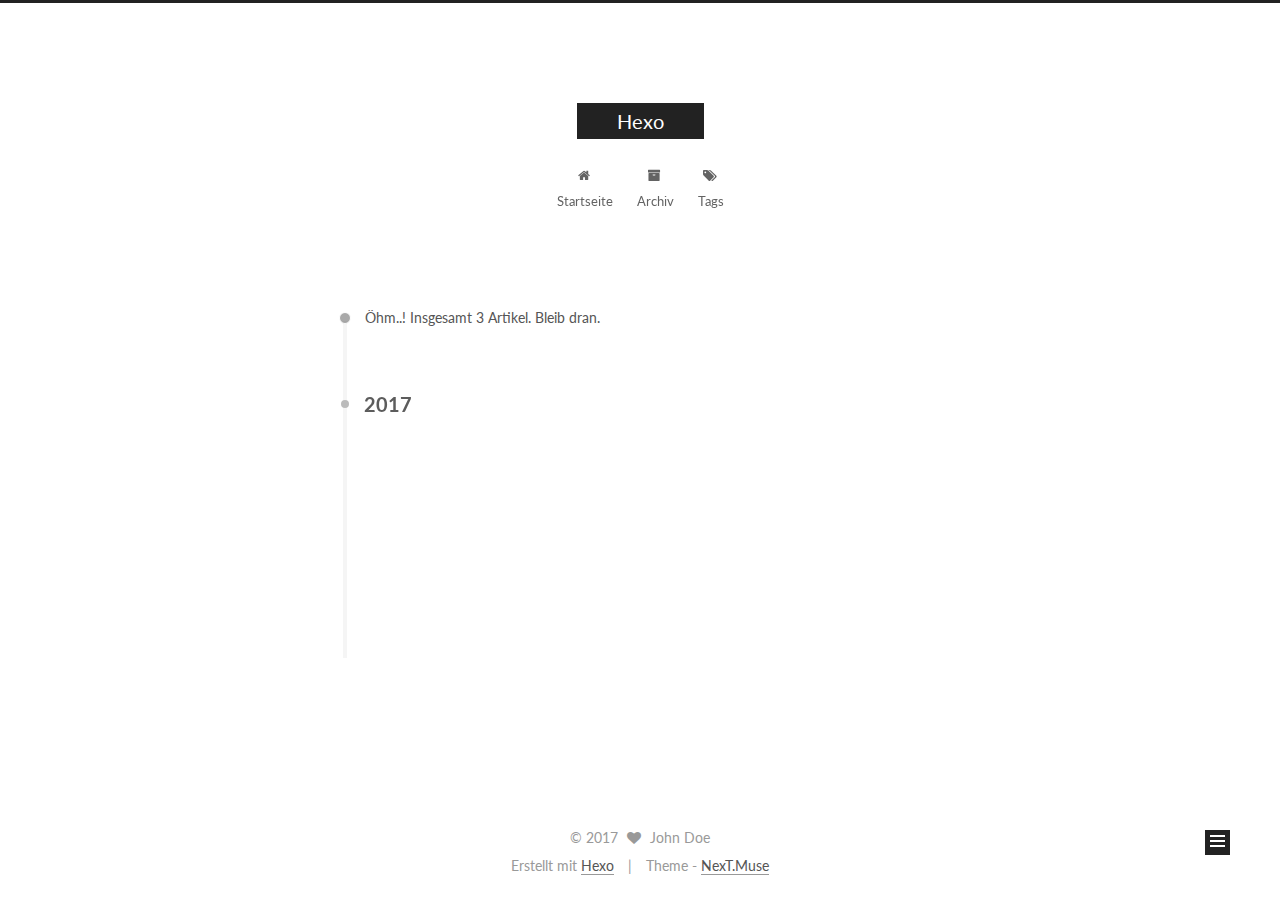
<file: archives/index.html>
<!doctype html>



  


<html class="theme-next muse use-motion" lang="">
<head>
  <meta charset="UTF-8"/>
<meta http-equiv="X-UA-Compatible" content="IE=edge" />
<meta name="viewport" content="width=device-width, initial-scale=1, maximum-scale=1"/>



<meta http-equiv="Cache-Control" content="no-transform" />
<meta http-equiv="Cache-Control" content="no-siteapp" />















  
  
  <link href="/lib/fancybox/source/jquery.fancybox.css?v=2.1.5" rel="stylesheet" type="text/css" />




  
  
  
  

  
    
    
  

  

  

  

  

  
    
    
    <link href="//fonts.googleapis.com/css?family=Lato:300,300italic,400,400italic,700,700italic&subset=latin,latin-ext" rel="stylesheet" type="text/css">
  






<link href="/lib/font-awesome/css/font-awesome.min.css?v=4.6.2" rel="stylesheet" type="text/css" />

<link href="/css/main.css?v=5.1.0" rel="stylesheet" type="text/css" />


  <meta name="keywords" content="Hexo, NexT" />








  <link rel="shortcut icon" type="image/x-icon" href="/favicon.ico?v=5.1.0" />






<meta property="og:type" content="website">
<meta property="og:title" content="Hexo">
<meta property="og:url" content="http://yoursite.com/archives/index.html">
<meta property="og:site_name" content="Hexo">
<meta name="twitter:card" content="summary">
<meta name="twitter:title" content="Hexo">



<script type="text/javascript" id="hexo.configurations">
  var NexT = window.NexT || {};
  var CONFIG = {
    root: '/',
    scheme: 'Muse',
    sidebar: {"position":"left","display":"post"},
    fancybox: true,
    motion: true,
    duoshuo: {
      userId: '0',
      author: 'Author'
    },
    algolia: {
      applicationID: '',
      apiKey: '',
      indexName: '',
      hits: {"per_page":10},
      labels: {"input_placeholder":"Search for Posts","hits_empty":"We didn't find any results for the search: ${query}","hits_stats":"${hits} results found in ${time} ms"}
    }
  };
</script>



  <link rel="canonical" href="http://yoursite.com/archives/"/>





  <title> Archiv | Hexo </title>
</head>

<body itemscope itemtype="http://schema.org/WebPage" lang="">

  














  
  
    
  

  <div class="container one-collumn sidebar-position-left  page-archive  ">
    <div class="headband"></div>

    <header id="header" class="header" itemscope itemtype="http://schema.org/WPHeader">
      <div class="header-inner"><div class="site-meta ">
  

  <div class="custom-logo-site-title">
    <a href="/"  class="brand" rel="start">
      <span class="logo-line-before"><i></i></span>
      <span class="site-title">Hexo</span>
      <span class="logo-line-after"><i></i></span>
    </a>
  </div>
    
      <p class="site-subtitle"></p>
    
</div>

<div class="site-nav-toggle">
  <button>
    <span class="btn-bar"></span>
    <span class="btn-bar"></span>
    <span class="btn-bar"></span>
  </button>
</div>

<nav class="site-nav">
  

  
    <ul id="menu" class="menu">
      
        
        <li class="menu-item menu-item-home">
          <a href="/" rel="section">
            
              <i class="menu-item-icon fa fa-fw fa-home"></i> <br />
            
            Startseite
          </a>
        </li>
      
        
        <li class="menu-item menu-item-archives">
          <a href="/archives" rel="section">
            
              <i class="menu-item-icon fa fa-fw fa-archive"></i> <br />
            
            Archiv
          </a>
        </li>
      
        
        <li class="menu-item menu-item-tags">
          <a href="/tags" rel="section">
            
              <i class="menu-item-icon fa fa-fw fa-tags"></i> <br />
            
            Tags
          </a>
        </li>
      

      
    </ul>
  

  
</nav>



 </div>
    </header>

    <main id="main" class="main">
      <div class="main-inner">
        <div class="content-wrap">
          <div id="content" class="content">
            

  <section id="posts" class="posts-collapse">
    <span class="archive-move-on"></span>

    <span class="archive-page-counter">
      
      
      
        
      
      Öhm..! Insgesamt 3 Artikel. Bleib dran.
    </span>

    

      
      
      

      
        
        <div class="collection-title">
          <h2 class="archive-year motion-element" id="archive-year-2017">2017</h2>
        </div>
      
      

      

  <article class="post post-type-normal" itemscope itemtype="http://schema.org/Article">
    <header class="post-header">

      <h1 class="post-title">
        
            <a class="post-title-link" href="/2017/07/09/hi/" itemprop="url">
              
                <span itemprop="name">hi</span>
              
            </a>
        
      </h1>

      <div class="post-meta">
        <time class="post-time" itemprop="dateCreated"
              datetime="2017-07-09T15:14:53+08:00"
              content="2017-07-09" >
          07-09
        </time>
      </div>

    </header>
  </article>



    

      
      
      

      
      

      

  <article class="post post-type-normal" itemscope itemtype="http://schema.org/Article">
    <header class="post-header">

      <h1 class="post-title">
        
            <a class="post-title-link" href="/2017/04/01/hello-world/" itemprop="url">
              
                <span itemprop="name">Hello World</span>
              
            </a>
        
      </h1>

      <div class="post-meta">
        <time class="post-time" itemprop="dateCreated"
              datetime="2017-04-01T19:27:14+08:00"
              content="2017-04-01" >
          04-01
        </time>
      </div>

    </header>
  </article>



    

      
      
      

      
      

      

  <article class="post post-type-normal" itemscope itemtype="http://schema.org/Article">
    <header class="post-header">

      <h1 class="post-title">
        
            <a class="post-title-link" href="/2017/02/13/article-title/" itemprop="url">
              
                <span itemprop="name">article title</span>
              
            </a>
        
      </h1>

      <div class="post-meta">
        <time class="post-time" itemprop="dateCreated"
              datetime="2017-02-13T09:05:31+08:00"
              content="2017-02-13" >
          02-13
        </time>
      </div>

    </header>
  </article>



    

  </section>

  


          
          </div>
          


          

        </div>
        
          
  
  <div class="sidebar-toggle">
    <div class="sidebar-toggle-line-wrap">
      <span class="sidebar-toggle-line sidebar-toggle-line-first"></span>
      <span class="sidebar-toggle-line sidebar-toggle-line-middle"></span>
      <span class="sidebar-toggle-line sidebar-toggle-line-last"></span>
    </div>
  </div>

  <aside id="sidebar" class="sidebar">
    <div class="sidebar-inner">

      

      

      <section class="site-overview sidebar-panel sidebar-panel-active">
        <div class="site-author motion-element" itemprop="author" itemscope itemtype="http://schema.org/Person">
          <img class="site-author-image" itemprop="image"
               src="/images/avatar.gif"
               alt="John Doe" />
          <p class="site-author-name" itemprop="name">John Doe</p>
          <p class="site-description motion-element" itemprop="description"></p>
        </div>
        <nav class="site-state motion-element">
        
          
            <div class="site-state-item site-state-posts">
              <a href="/archives">
                <span class="site-state-item-count">3</span>
                <span class="site-state-item-name">Artikel</span>
              </a>
            </div>
          

          

          

        </nav>

        

        <div class="links-of-author motion-element">
          
        </div>

        
        

        
        

        


      </section>

      

    </div>
  </aside>


        
      </div>
    </main>

    <footer id="footer" class="footer">
      <div class="footer-inner">
        <div class="copyright" >
  
  &copy; 
  <span itemprop="copyrightYear">2017</span>
  <span class="with-love">
    <i class="fa fa-heart"></i>
  </span>
  <span class="author" itemprop="copyrightHolder">John Doe</span>
</div>


<div class="powered-by">
  Erstellt mit  <a class="theme-link" href="https://hexo.io">Hexo</a>
</div>

<div class="theme-info">
  Theme -
  <a class="theme-link" href="https://github.com/iissnan/hexo-theme-next">
    NexT.Muse
  </a>
</div>


        

        
      </div>
    </footer>

    <div class="back-to-top">
      <i class="fa fa-arrow-up"></i>
    </div>
  </div>

  

<script type="text/javascript">
  if (Object.prototype.toString.call(window.Promise) !== '[object Function]') {
    window.Promise = null;
  }
</script>









  




  
  <script type="text/javascript" src="/lib/jquery/index.js?v=2.1.3"></script>

  
  <script type="text/javascript" src="/lib/fastclick/lib/fastclick.min.js?v=1.0.6"></script>

  
  <script type="text/javascript" src="/lib/jquery_lazyload/jquery.lazyload.js?v=1.9.7"></script>

  
  <script type="text/javascript" src="/lib/velocity/velocity.min.js?v=1.2.1"></script>

  
  <script type="text/javascript" src="/lib/velocity/velocity.ui.min.js?v=1.2.1"></script>

  
  <script type="text/javascript" src="/lib/fancybox/source/jquery.fancybox.pack.js?v=2.1.5"></script>


  


  <script type="text/javascript" src="/js/src/utils.js?v=5.1.0"></script>

  <script type="text/javascript" src="/js/src/motion.js?v=5.1.0"></script>



  
  

  
  
    <script type="text/javascript" id="motion.page.archive">
      $('.archive-year').velocity('transition.slideLeftIn');
    </script>
  


  


  <script type="text/javascript" src="/js/src/bootstrap.js?v=5.1.0"></script>



  



  




	





  





  





  



  
  

  

  

  

  


</body>
</html>
</file>
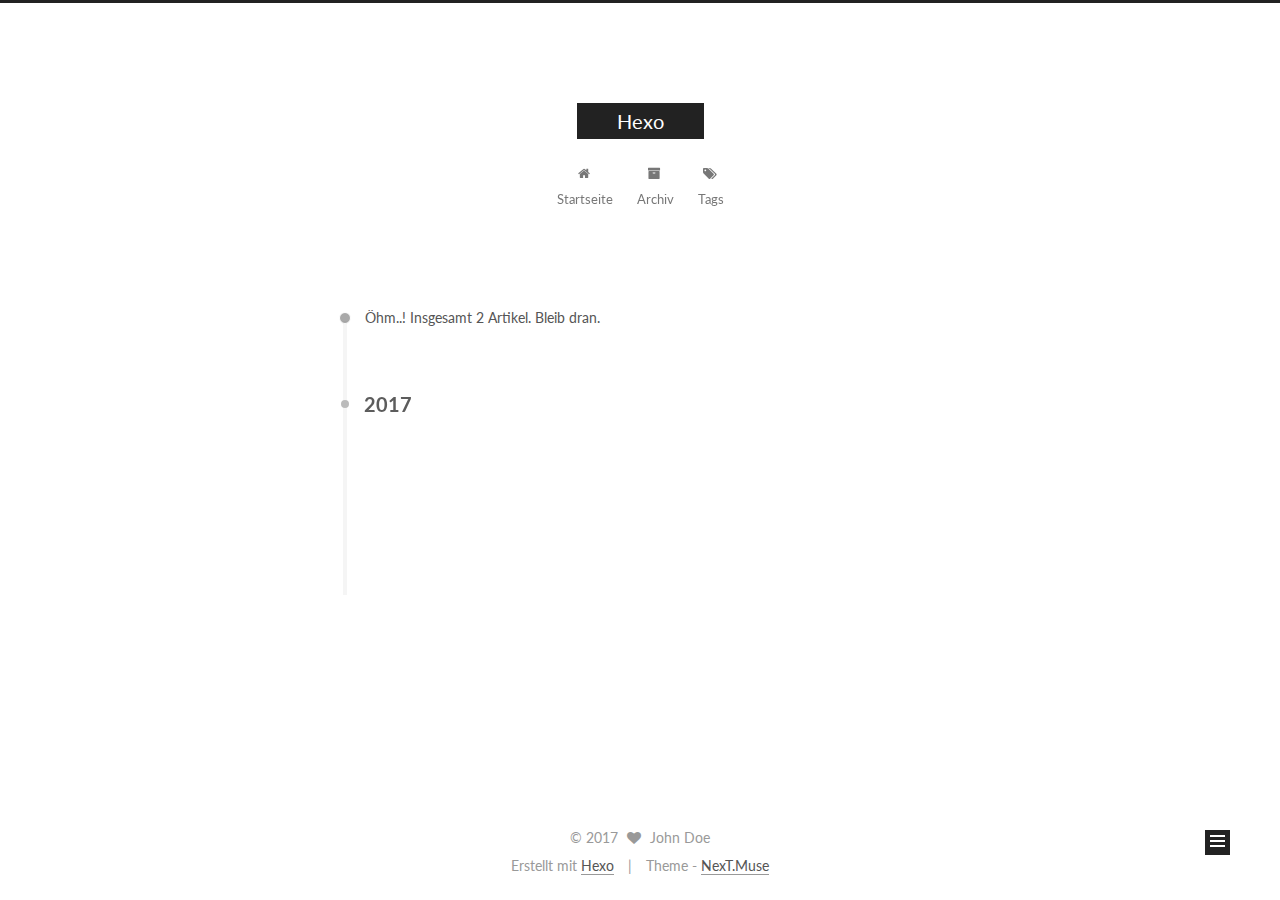
<file: archives/2017/index.html>
<!doctype html>



  


<html class="theme-next muse use-motion" lang="">
<head>
  <meta charset="UTF-8"/>
<meta http-equiv="X-UA-Compatible" content="IE=edge" />
<meta name="viewport" content="width=device-width, initial-scale=1, maximum-scale=1"/>



<meta http-equiv="Cache-Control" content="no-transform" />
<meta http-equiv="Cache-Control" content="no-siteapp" />















  
  
  <link href="/lib/fancybox/source/jquery.fancybox.css?v=2.1.5" rel="stylesheet" type="text/css" />




  
  
  
  

  
    
    
  

  

  

  

  

  
    
    
    <link href="//fonts.googleapis.com/css?family=Lato:300,300italic,400,400italic,700,700italic&subset=latin,latin-ext" rel="stylesheet" type="text/css">
  






<link href="/lib/font-awesome/css/font-awesome.min.css?v=4.6.2" rel="stylesheet" type="text/css" />

<link href="/css/main.css?v=5.1.0" rel="stylesheet" type="text/css" />


  <meta name="keywords" content="Hexo, NexT" />








  <link rel="shortcut icon" type="image/x-icon" href="/favicon.ico?v=5.1.0" />






<meta property="og:type" content="website">
<meta property="og:title" content="Hexo">
<meta property="og:url" content="http://yoursite.com/archives/2017/index.html">
<meta property="og:site_name" content="Hexo">
<meta name="twitter:card" content="summary">
<meta name="twitter:title" content="Hexo">



<script type="text/javascript" id="hexo.configurations">
  var NexT = window.NexT || {};
  var CONFIG = {
    root: '/',
    scheme: 'Muse',
    sidebar: {"position":"left","display":"post"},
    fancybox: true,
    motion: true,
    duoshuo: {
      userId: '0',
      author: 'Author'
    },
    algolia: {
      applicationID: '',
      apiKey: '',
      indexName: '',
      hits: {"per_page":10},
      labels: {"input_placeholder":"Search for Posts","hits_empty":"We didn't find any results for the search: ${query}","hits_stats":"${hits} results found in ${time} ms"}
    }
  };
</script>



  <link rel="canonical" href="http://yoursite.com/archives/2017/"/>





  <title> Archiv | Hexo </title>
</head>

<body itemscope itemtype="http://schema.org/WebPage" lang="">

  














  
  
    
  

  <div class="container one-collumn sidebar-position-left  page-archive  ">
    <div class="headband"></div>

    <header id="header" class="header" itemscope itemtype="http://schema.org/WPHeader">
      <div class="header-inner"><div class="site-meta ">
  

  <div class="custom-logo-site-title">
    <a href="/"  class="brand" rel="start">
      <span class="logo-line-before"><i></i></span>
      <span class="site-title">Hexo</span>
      <span class="logo-line-after"><i></i></span>
    </a>
  </div>
    
      <p class="site-subtitle"></p>
    
</div>

<div class="site-nav-toggle">
  <button>
    <span class="btn-bar"></span>
    <span class="btn-bar"></span>
    <span class="btn-bar"></span>
  </button>
</div>

<nav class="site-nav">
  

  
    <ul id="menu" class="menu">
      
        
        <li class="menu-item menu-item-home">
          <a href="/" rel="section">
            
              <i class="menu-item-icon fa fa-fw fa-home"></i> <br />
            
            Startseite
          </a>
        </li>
      
        
        <li class="menu-item menu-item-archives">
          <a href="/archives" rel="section">
            
              <i class="menu-item-icon fa fa-fw fa-archive"></i> <br />
            
            Archiv
          </a>
        </li>
      
        
        <li class="menu-item menu-item-tags">
          <a href="/tags" rel="section">
            
              <i class="menu-item-icon fa fa-fw fa-tags"></i> <br />
            
            Tags
          </a>
        </li>
      

      
    </ul>
  

  
</nav>



 </div>
    </header>

    <main id="main" class="main">
      <div class="main-inner">
        <div class="content-wrap">
          <div id="content" class="content">
            

  <section id="posts" class="posts-collapse">
    <span class="archive-move-on"></span>

    <span class="archive-page-counter">
      
      
      
        
      
      Öhm..! Insgesamt 2 Artikel. Bleib dran.
    </span>

    

      
      
      

      
        
        <div class="collection-title">
          <h2 class="archive-year motion-element" id="archive-year-2017">2017</h2>
        </div>
      
      

      

  <article class="post post-type-normal" itemscope itemtype="http://schema.org/Article">
    <header class="post-header">

      <h1 class="post-title">
        
            <a class="post-title-link" href="/2017/02/13/article-title/" itemprop="url">
              
                <span itemprop="name">article title</span>
              
            </a>
        
      </h1>

      <div class="post-meta">
        <time class="post-time" itemprop="dateCreated"
              datetime="2017-02-13T09:05:31+08:00"
              content="2017-02-13" >
          02-13
        </time>
      </div>

    </header>
  </article>



    

      
      
      

      
      

      

  <article class="post post-type-normal" itemscope itemtype="http://schema.org/Article">
    <header class="post-header">

      <h1 class="post-title">
        
            <a class="post-title-link" href="/2017/02/12/hello-world/" itemprop="url">
              
                <span itemprop="name">Hello World</span>
              
            </a>
        
      </h1>

      <div class="post-meta">
        <time class="post-time" itemprop="dateCreated"
              datetime="2017-02-12T16:45:26+08:00"
              content="2017-02-12" >
          02-12
        </time>
      </div>

    </header>
  </article>



    

  </section>

  


          
          </div>
          


          

        </div>
        
          
  
  <div class="sidebar-toggle">
    <div class="sidebar-toggle-line-wrap">
      <span class="sidebar-toggle-line sidebar-toggle-line-first"></span>
      <span class="sidebar-toggle-line sidebar-toggle-line-middle"></span>
      <span class="sidebar-toggle-line sidebar-toggle-line-last"></span>
    </div>
  </div>

  <aside id="sidebar" class="sidebar">
    <div class="sidebar-inner">

      

      

      <section class="site-overview sidebar-panel sidebar-panel-active">
        <div class="site-author motion-element" itemprop="author" itemscope itemtype="http://schema.org/Person">
          <img class="site-author-image" itemprop="image"
               src="/images/avatar.gif"
               alt="John Doe" />
          <p class="site-author-name" itemprop="name">John Doe</p>
          <p class="site-description motion-element" itemprop="description"></p>
        </div>
        <nav class="site-state motion-element">
        
          
            <div class="site-state-item site-state-posts">
              <a href="/archives">
                <span class="site-state-item-count">2</span>
                <span class="site-state-item-name">Artikel</span>
              </a>
            </div>
          

          

          

        </nav>

        

        <div class="links-of-author motion-element">
          
        </div>

        
        

        
        

        


      </section>

      

    </div>
  </aside>


        
      </div>
    </main>

    <footer id="footer" class="footer">
      <div class="footer-inner">
        <div class="copyright" >
  
  &copy; 
  <span itemprop="copyrightYear">2017</span>
  <span class="with-love">
    <i class="fa fa-heart"></i>
  </span>
  <span class="author" itemprop="copyrightHolder">John Doe</span>
</div>


<div class="powered-by">
  Erstellt mit  <a class="theme-link" href="https://hexo.io">Hexo</a>
</div>

<div class="theme-info">
  Theme -
  <a class="theme-link" href="https://github.com/iissnan/hexo-theme-next">
    NexT.Muse
  </a>
</div>


        

        
      </div>
    </footer>

    <div class="back-to-top">
      <i class="fa fa-arrow-up"></i>
    </div>
  </div>

  

<script type="text/javascript">
  if (Object.prototype.toString.call(window.Promise) !== '[object Function]') {
    window.Promise = null;
  }
</script>









  




  
  <script type="text/javascript" src="/lib/jquery/index.js?v=2.1.3"></script>

  
  <script type="text/javascript" src="/lib/fastclick/lib/fastclick.min.js?v=1.0.6"></script>

  
  <script type="text/javascript" src="/lib/jquery_lazyload/jquery.lazyload.js?v=1.9.7"></script>

  
  <script type="text/javascript" src="/lib/velocity/velocity.min.js?v=1.2.1"></script>

  
  <script type="text/javascript" src="/lib/velocity/velocity.ui.min.js?v=1.2.1"></script>

  
  <script type="text/javascript" src="/lib/fancybox/source/jquery.fancybox.pack.js?v=2.1.5"></script>


  


  <script type="text/javascript" src="/js/src/utils.js?v=5.1.0"></script>

  <script type="text/javascript" src="/js/src/motion.js?v=5.1.0"></script>



  
  

  
  
    <script type="text/javascript" id="motion.page.archive">
      $('.archive-year').velocity('transition.slideLeftIn');
    </script>
  


  


  <script type="text/javascript" src="/js/src/bootstrap.js?v=5.1.0"></script>



  



  




	





  





  





  



  
  

  

  

  

  


</body>
</html>
</file>
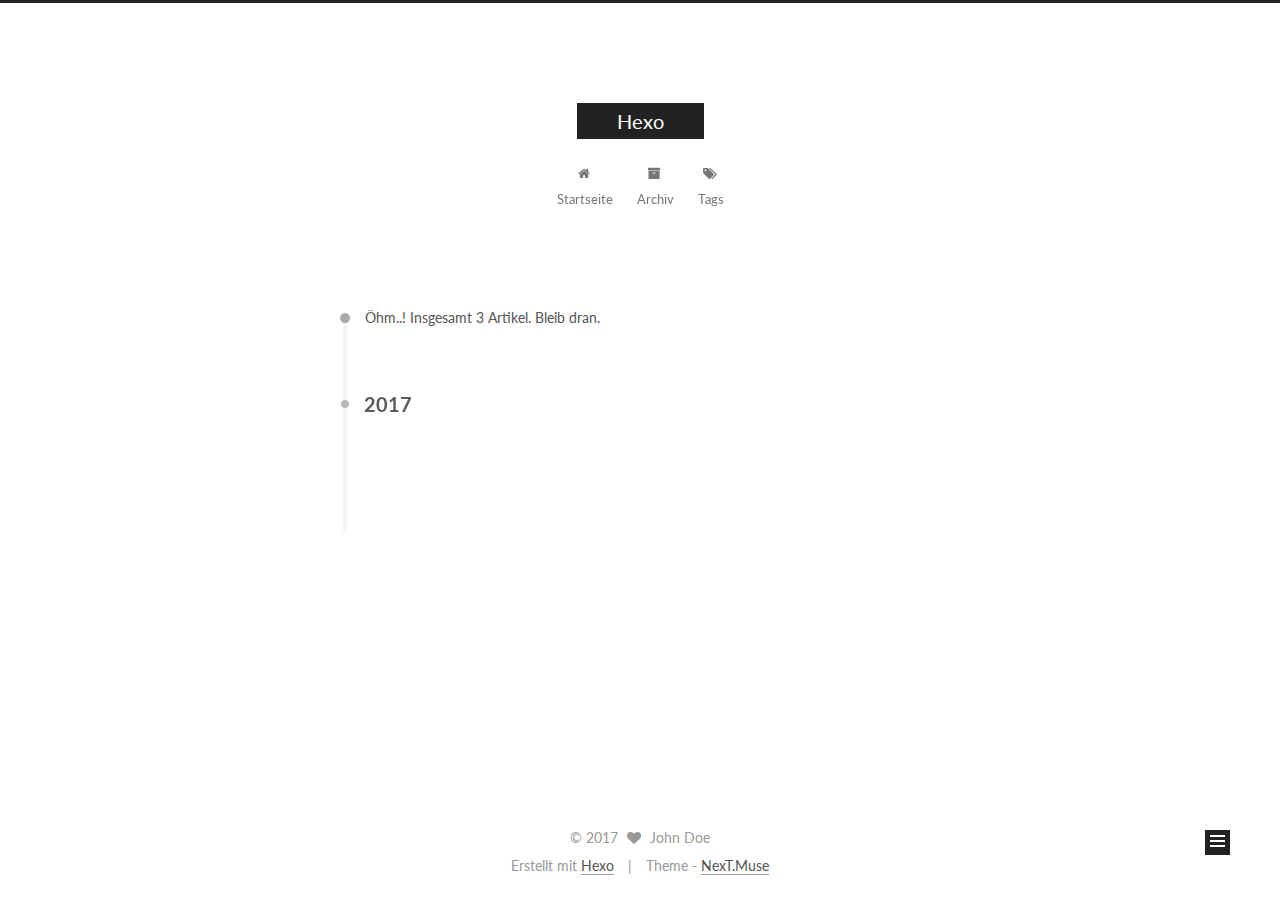
<file: archives/2017/02/index.html>
<!doctype html>



  


<html class="theme-next muse use-motion" lang="">
<head>
  <meta charset="UTF-8"/>
<meta http-equiv="X-UA-Compatible" content="IE=edge" />
<meta name="viewport" content="width=device-width, initial-scale=1, maximum-scale=1"/>



<meta http-equiv="Cache-Control" content="no-transform" />
<meta http-equiv="Cache-Control" content="no-siteapp" />















  
  
  <link href="/lib/fancybox/source/jquery.fancybox.css?v=2.1.5" rel="stylesheet" type="text/css" />




  
  
  
  

  
    
    
  

  

  

  

  

  
    
    
    <link href="//fonts.googleapis.com/css?family=Lato:300,300italic,400,400italic,700,700italic&subset=latin,latin-ext" rel="stylesheet" type="text/css">
  






<link href="/lib/font-awesome/css/font-awesome.min.css?v=4.6.2" rel="stylesheet" type="text/css" />

<link href="/css/main.css?v=5.1.0" rel="stylesheet" type="text/css" />


  <meta name="keywords" content="Hexo, NexT" />








  <link rel="shortcut icon" type="image/x-icon" href="/favicon.ico?v=5.1.0" />






<meta property="og:type" content="website">
<meta property="og:title" content="Hexo">
<meta property="og:url" content="http://yoursite.com/archives/2017/02/index.html">
<meta property="og:site_name" content="Hexo">
<meta name="twitter:card" content="summary">
<meta name="twitter:title" content="Hexo">



<script type="text/javascript" id="hexo.configurations">
  var NexT = window.NexT || {};
  var CONFIG = {
    root: '/',
    scheme: 'Muse',
    sidebar: {"position":"left","display":"post"},
    fancybox: true,
    motion: true,
    duoshuo: {
      userId: '0',
      author: 'Author'
    },
    algolia: {
      applicationID: '',
      apiKey: '',
      indexName: '',
      hits: {"per_page":10},
      labels: {"input_placeholder":"Search for Posts","hits_empty":"We didn't find any results for the search: ${query}","hits_stats":"${hits} results found in ${time} ms"}
    }
  };
</script>



  <link rel="canonical" href="http://yoursite.com/archives/2017/02/"/>





  <title> Archiv | Hexo </title>
</head>

<body itemscope itemtype="http://schema.org/WebPage" lang="">

  














  
  
    
  

  <div class="container one-collumn sidebar-position-left  page-archive  ">
    <div class="headband"></div>

    <header id="header" class="header" itemscope itemtype="http://schema.org/WPHeader">
      <div class="header-inner"><div class="site-meta ">
  

  <div class="custom-logo-site-title">
    <a href="/"  class="brand" rel="start">
      <span class="logo-line-before"><i></i></span>
      <span class="site-title">Hexo</span>
      <span class="logo-line-after"><i></i></span>
    </a>
  </div>
    
      <p class="site-subtitle"></p>
    
</div>

<div class="site-nav-toggle">
  <button>
    <span class="btn-bar"></span>
    <span class="btn-bar"></span>
    <span class="btn-bar"></span>
  </button>
</div>

<nav class="site-nav">
  

  
    <ul id="menu" class="menu">
      
        
        <li class="menu-item menu-item-home">
          <a href="/" rel="section">
            
              <i class="menu-item-icon fa fa-fw fa-home"></i> <br />
            
            Startseite
          </a>
        </li>
      
        
        <li class="menu-item menu-item-archives">
          <a href="/archives" rel="section">
            
              <i class="menu-item-icon fa fa-fw fa-archive"></i> <br />
            
            Archiv
          </a>
        </li>
      
        
        <li class="menu-item menu-item-tags">
          <a href="/tags" rel="section">
            
              <i class="menu-item-icon fa fa-fw fa-tags"></i> <br />
            
            Tags
          </a>
        </li>
      

      
    </ul>
  

  
</nav>



 </div>
    </header>

    <main id="main" class="main">
      <div class="main-inner">
        <div class="content-wrap">
          <div id="content" class="content">
            

  <section id="posts" class="posts-collapse">
    <span class="archive-move-on"></span>

    <span class="archive-page-counter">
      
      
      
        
      
      Öhm..! Insgesamt 3 Artikel. Bleib dran.
    </span>

    

      
      
      

      
        
        <div class="collection-title">
          <h2 class="archive-year motion-element" id="archive-year-2017">2017</h2>
        </div>
      
      

      

  <article class="post post-type-normal" itemscope itemtype="http://schema.org/Article">
    <header class="post-header">

      <h1 class="post-title">
        
            <a class="post-title-link" href="/2017/02/13/article-title/" itemprop="url">
              
                <span itemprop="name">article title</span>
              
            </a>
        
      </h1>

      <div class="post-meta">
        <time class="post-time" itemprop="dateCreated"
              datetime="2017-02-13T09:05:31+08:00"
              content="2017-02-13" >
          02-13
        </time>
      </div>

    </header>
  </article>



    

  </section>

  


          
          </div>
          


          

        </div>
        
          
  
  <div class="sidebar-toggle">
    <div class="sidebar-toggle-line-wrap">
      <span class="sidebar-toggle-line sidebar-toggle-line-first"></span>
      <span class="sidebar-toggle-line sidebar-toggle-line-middle"></span>
      <span class="sidebar-toggle-line sidebar-toggle-line-last"></span>
    </div>
  </div>

  <aside id="sidebar" class="sidebar">
    <div class="sidebar-inner">

      

      

      <section class="site-overview sidebar-panel sidebar-panel-active">
        <div class="site-author motion-element" itemprop="author" itemscope itemtype="http://schema.org/Person">
          <img class="site-author-image" itemprop="image"
               src="/images/avatar.gif"
               alt="John Doe" />
          <p class="site-author-name" itemprop="name">John Doe</p>
          <p class="site-description motion-element" itemprop="description"></p>
        </div>
        <nav class="site-state motion-element">
        
          
            <div class="site-state-item site-state-posts">
              <a href="/archives">
                <span class="site-state-item-count">3</span>
                <span class="site-state-item-name">Artikel</span>
              </a>
            </div>
          

          

          

        </nav>

        

        <div class="links-of-author motion-element">
          
        </div>

        
        

        
        

        


      </section>

      

    </div>
  </aside>


        
      </div>
    </main>

    <footer id="footer" class="footer">
      <div class="footer-inner">
        <div class="copyright" >
  
  &copy; 
  <span itemprop="copyrightYear">2017</span>
  <span class="with-love">
    <i class="fa fa-heart"></i>
  </span>
  <span class="author" itemprop="copyrightHolder">John Doe</span>
</div>


<div class="powered-by">
  Erstellt mit  <a class="theme-link" href="https://hexo.io">Hexo</a>
</div>

<div class="theme-info">
  Theme -
  <a class="theme-link" href="https://github.com/iissnan/hexo-theme-next">
    NexT.Muse
  </a>
</div>


        

        
      </div>
    </footer>

    <div class="back-to-top">
      <i class="fa fa-arrow-up"></i>
    </div>
  </div>

  

<script type="text/javascript">
  if (Object.prototype.toString.call(window.Promise) !== '[object Function]') {
    window.Promise = null;
  }
</script>









  




  
  <script type="text/javascript" src="/lib/jquery/index.js?v=2.1.3"></script>

  
  <script type="text/javascript" src="/lib/fastclick/lib/fastclick.min.js?v=1.0.6"></script>

  
  <script type="text/javascript" src="/lib/jquery_lazyload/jquery.lazyload.js?v=1.9.7"></script>

  
  <script type="text/javascript" src="/lib/velocity/velocity.min.js?v=1.2.1"></script>

  
  <script type="text/javascript" src="/lib/velocity/velocity.ui.min.js?v=1.2.1"></script>

  
  <script type="text/javascript" src="/lib/fancybox/source/jquery.fancybox.pack.js?v=2.1.5"></script>


  


  <script type="text/javascript" src="/js/src/utils.js?v=5.1.0"></script>

  <script type="text/javascript" src="/js/src/motion.js?v=5.1.0"></script>



  
  

  
  
    <script type="text/javascript" id="motion.page.archive">
      $('.archive-year').velocity('transition.slideLeftIn');
    </script>
  


  


  <script type="text/javascript" src="/js/src/bootstrap.js?v=5.1.0"></script>



  



  




	





  





  





  



  
  

  

  

  

  


</body>
</html>
</file>
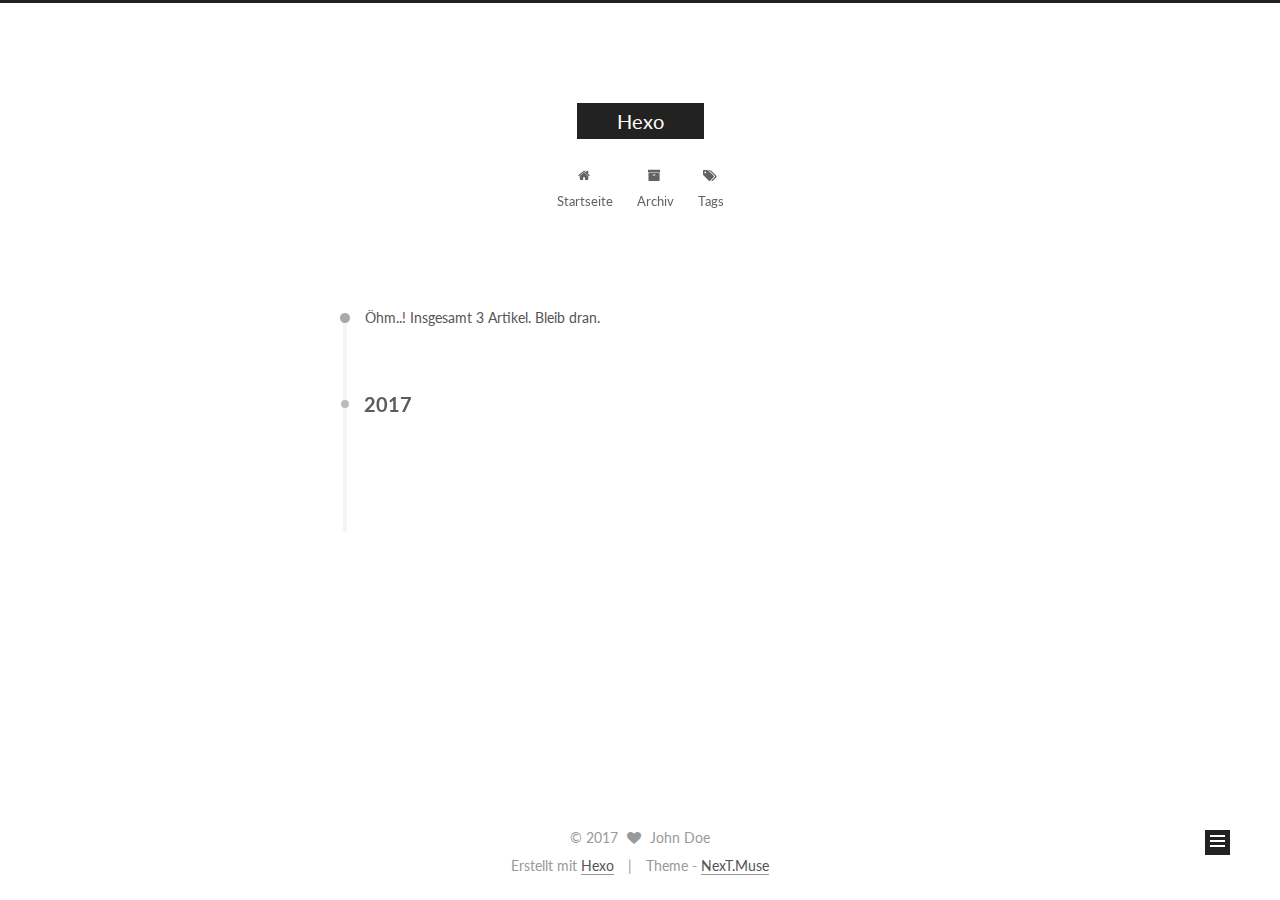
<file: archives/2017/04/index.html>
<!doctype html>



  


<html class="theme-next muse use-motion" lang="">
<head>
  <meta charset="UTF-8"/>
<meta http-equiv="X-UA-Compatible" content="IE=edge" />
<meta name="viewport" content="width=device-width, initial-scale=1, maximum-scale=1"/>



<meta http-equiv="Cache-Control" content="no-transform" />
<meta http-equiv="Cache-Control" content="no-siteapp" />















  
  
  <link href="/lib/fancybox/source/jquery.fancybox.css?v=2.1.5" rel="stylesheet" type="text/css" />




  
  
  
  

  
    
    
  

  

  

  

  

  
    
    
    <link href="//fonts.googleapis.com/css?family=Lato:300,300italic,400,400italic,700,700italic&subset=latin,latin-ext" rel="stylesheet" type="text/css">
  






<link href="/lib/font-awesome/css/font-awesome.min.css?v=4.6.2" rel="stylesheet" type="text/css" />

<link href="/css/main.css?v=5.1.0" rel="stylesheet" type="text/css" />


  <meta name="keywords" content="Hexo, NexT" />








  <link rel="shortcut icon" type="image/x-icon" href="/favicon.ico?v=5.1.0" />






<meta property="og:type" content="website">
<meta property="og:title" content="Hexo">
<meta property="og:url" content="http://yoursite.com/archives/2017/04/index.html">
<meta property="og:site_name" content="Hexo">
<meta name="twitter:card" content="summary">
<meta name="twitter:title" content="Hexo">



<script type="text/javascript" id="hexo.configurations">
  var NexT = window.NexT || {};
  var CONFIG = {
    root: '/',
    scheme: 'Muse',
    sidebar: {"position":"left","display":"post"},
    fancybox: true,
    motion: true,
    duoshuo: {
      userId: '0',
      author: 'Author'
    },
    algolia: {
      applicationID: '',
      apiKey: '',
      indexName: '',
      hits: {"per_page":10},
      labels: {"input_placeholder":"Search for Posts","hits_empty":"We didn't find any results for the search: ${query}","hits_stats":"${hits} results found in ${time} ms"}
    }
  };
</script>



  <link rel="canonical" href="http://yoursite.com/archives/2017/04/"/>





  <title> Archiv | Hexo </title>
</head>

<body itemscope itemtype="http://schema.org/WebPage" lang="">

  














  
  
    
  

  <div class="container one-collumn sidebar-position-left  page-archive  ">
    <div class="headband"></div>

    <header id="header" class="header" itemscope itemtype="http://schema.org/WPHeader">
      <div class="header-inner"><div class="site-meta ">
  

  <div class="custom-logo-site-title">
    <a href="/"  class="brand" rel="start">
      <span class="logo-line-before"><i></i></span>
      <span class="site-title">Hexo</span>
      <span class="logo-line-after"><i></i></span>
    </a>
  </div>
    
      <p class="site-subtitle"></p>
    
</div>

<div class="site-nav-toggle">
  <button>
    <span class="btn-bar"></span>
    <span class="btn-bar"></span>
    <span class="btn-bar"></span>
  </button>
</div>

<nav class="site-nav">
  

  
    <ul id="menu" class="menu">
      
        
        <li class="menu-item menu-item-home">
          <a href="/" rel="section">
            
              <i class="menu-item-icon fa fa-fw fa-home"></i> <br />
            
            Startseite
          </a>
        </li>
      
        
        <li class="menu-item menu-item-archives">
          <a href="/archives" rel="section">
            
              <i class="menu-item-icon fa fa-fw fa-archive"></i> <br />
            
            Archiv
          </a>
        </li>
      
        
        <li class="menu-item menu-item-tags">
          <a href="/tags" rel="section">
            
              <i class="menu-item-icon fa fa-fw fa-tags"></i> <br />
            
            Tags
          </a>
        </li>
      

      
    </ul>
  

  
</nav>



 </div>
    </header>

    <main id="main" class="main">
      <div class="main-inner">
        <div class="content-wrap">
          <div id="content" class="content">
            

  <section id="posts" class="posts-collapse">
    <span class="archive-move-on"></span>

    <span class="archive-page-counter">
      
      
      
        
      
      Öhm..! Insgesamt 3 Artikel. Bleib dran.
    </span>

    

      
      
      

      
        
        <div class="collection-title">
          <h2 class="archive-year motion-element" id="archive-year-2017">2017</h2>
        </div>
      
      

      

  <article class="post post-type-normal" itemscope itemtype="http://schema.org/Article">
    <header class="post-header">

      <h1 class="post-title">
        
            <a class="post-title-link" href="/2017/04/01/hello-world/" itemprop="url">
              
                <span itemprop="name">Hello World</span>
              
            </a>
        
      </h1>

      <div class="post-meta">
        <time class="post-time" itemprop="dateCreated"
              datetime="2017-04-01T19:27:14+08:00"
              content="2017-04-01" >
          04-01
        </time>
      </div>

    </header>
  </article>



    

  </section>

  


          
          </div>
          


          

        </div>
        
          
  
  <div class="sidebar-toggle">
    <div class="sidebar-toggle-line-wrap">
      <span class="sidebar-toggle-line sidebar-toggle-line-first"></span>
      <span class="sidebar-toggle-line sidebar-toggle-line-middle"></span>
      <span class="sidebar-toggle-line sidebar-toggle-line-last"></span>
    </div>
  </div>

  <aside id="sidebar" class="sidebar">
    <div class="sidebar-inner">

      

      

      <section class="site-overview sidebar-panel sidebar-panel-active">
        <div class="site-author motion-element" itemprop="author" itemscope itemtype="http://schema.org/Person">
          <img class="site-author-image" itemprop="image"
               src="/images/avatar.gif"
               alt="John Doe" />
          <p class="site-author-name" itemprop="name">John Doe</p>
          <p class="site-description motion-element" itemprop="description"></p>
        </div>
        <nav class="site-state motion-element">
        
          
            <div class="site-state-item site-state-posts">
              <a href="/archives">
                <span class="site-state-item-count">3</span>
                <span class="site-state-item-name">Artikel</span>
              </a>
            </div>
          

          

          

        </nav>

        

        <div class="links-of-author motion-element">
          
        </div>

        
        

        
        

        


      </section>

      

    </div>
  </aside>


        
      </div>
    </main>

    <footer id="footer" class="footer">
      <div class="footer-inner">
        <div class="copyright" >
  
  &copy; 
  <span itemprop="copyrightYear">2017</span>
  <span class="with-love">
    <i class="fa fa-heart"></i>
  </span>
  <span class="author" itemprop="copyrightHolder">John Doe</span>
</div>


<div class="powered-by">
  Erstellt mit  <a class="theme-link" href="https://hexo.io">Hexo</a>
</div>

<div class="theme-info">
  Theme -
  <a class="theme-link" href="https://github.com/iissnan/hexo-theme-next">
    NexT.Muse
  </a>
</div>


        

        
      </div>
    </footer>

    <div class="back-to-top">
      <i class="fa fa-arrow-up"></i>
    </div>
  </div>

  

<script type="text/javascript">
  if (Object.prototype.toString.call(window.Promise) !== '[object Function]') {
    window.Promise = null;
  }
</script>









  




  
  <script type="text/javascript" src="/lib/jquery/index.js?v=2.1.3"></script>

  
  <script type="text/javascript" src="/lib/fastclick/lib/fastclick.min.js?v=1.0.6"></script>

  
  <script type="text/javascript" src="/lib/jquery_lazyload/jquery.lazyload.js?v=1.9.7"></script>

  
  <script type="text/javascript" src="/lib/velocity/velocity.min.js?v=1.2.1"></script>

  
  <script type="text/javascript" src="/lib/velocity/velocity.ui.min.js?v=1.2.1"></script>

  
  <script type="text/javascript" src="/lib/fancybox/source/jquery.fancybox.pack.js?v=2.1.5"></script>


  


  <script type="text/javascript" src="/js/src/utils.js?v=5.1.0"></script>

  <script type="text/javascript" src="/js/src/motion.js?v=5.1.0"></script>



  
  

  
  
    <script type="text/javascript" id="motion.page.archive">
      $('.archive-year').velocity('transition.slideLeftIn');
    </script>
  


  


  <script type="text/javascript" src="/js/src/bootstrap.js?v=5.1.0"></script>



  



  




	





  





  





  



  
  

  

  

  

  


</body>
</html>
</file>
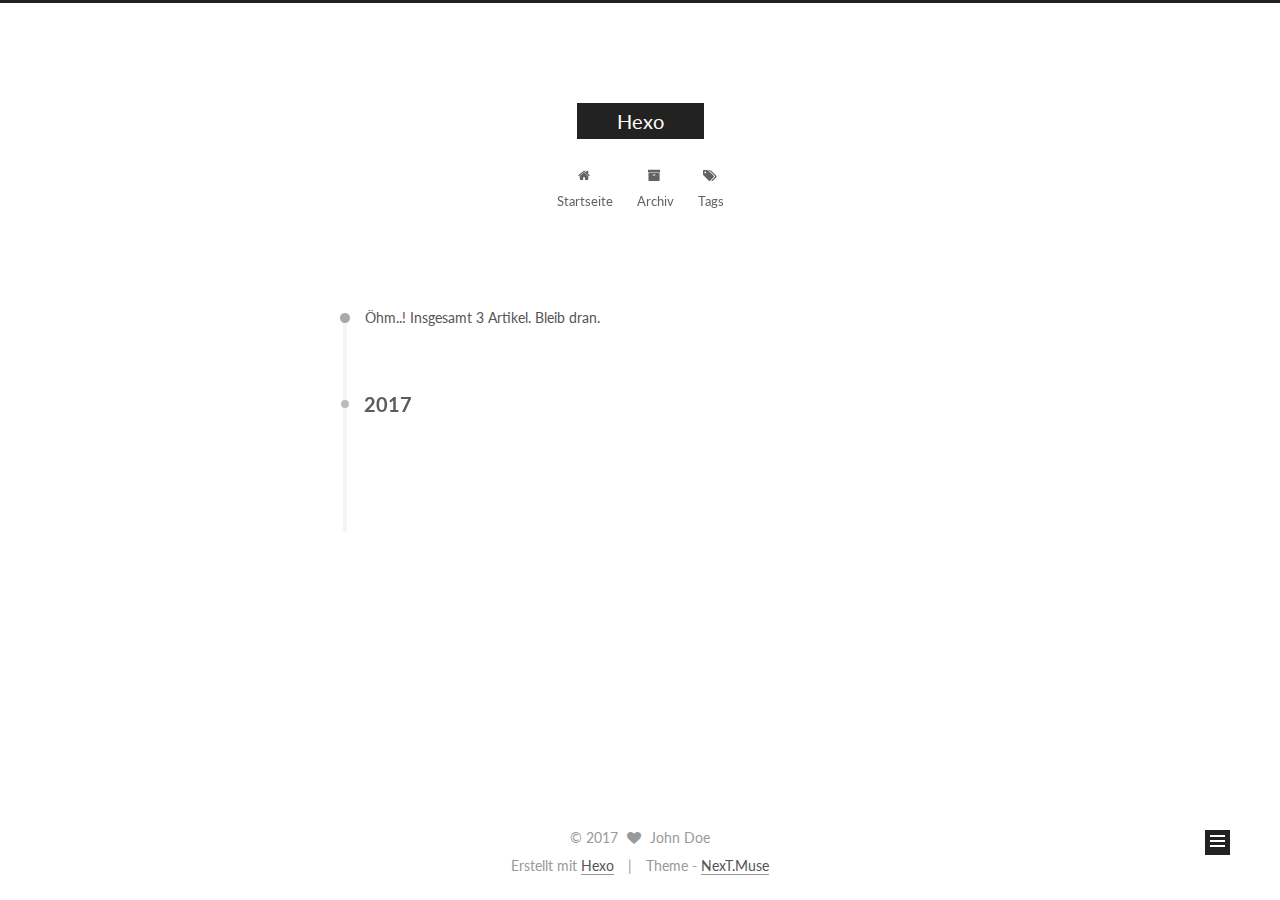
<file: archives/2017/07/index.html>
<!doctype html>



  


<html class="theme-next muse use-motion" lang="">
<head>
  <meta charset="UTF-8"/>
<meta http-equiv="X-UA-Compatible" content="IE=edge" />
<meta name="viewport" content="width=device-width, initial-scale=1, maximum-scale=1"/>



<meta http-equiv="Cache-Control" content="no-transform" />
<meta http-equiv="Cache-Control" content="no-siteapp" />















  
  
  <link href="/lib/fancybox/source/jquery.fancybox.css?v=2.1.5" rel="stylesheet" type="text/css" />




  
  
  
  

  
    
    
  

  

  

  

  

  
    
    
    <link href="//fonts.googleapis.com/css?family=Lato:300,300italic,400,400italic,700,700italic&subset=latin,latin-ext" rel="stylesheet" type="text/css">
  






<link href="/lib/font-awesome/css/font-awesome.min.css?v=4.6.2" rel="stylesheet" type="text/css" />

<link href="/css/main.css?v=5.1.0" rel="stylesheet" type="text/css" />


  <meta name="keywords" content="Hexo, NexT" />








  <link rel="shortcut icon" type="image/x-icon" href="/favicon.ico?v=5.1.0" />






<meta property="og:type" content="website">
<meta property="og:title" content="Hexo">
<meta property="og:url" content="http://yoursite.com/archives/2017/07/index.html">
<meta property="og:site_name" content="Hexo">
<meta name="twitter:card" content="summary">
<meta name="twitter:title" content="Hexo">



<script type="text/javascript" id="hexo.configurations">
  var NexT = window.NexT || {};
  var CONFIG = {
    root: '/',
    scheme: 'Muse',
    sidebar: {"position":"left","display":"post"},
    fancybox: true,
    motion: true,
    duoshuo: {
      userId: '0',
      author: 'Author'
    },
    algolia: {
      applicationID: '',
      apiKey: '',
      indexName: '',
      hits: {"per_page":10},
      labels: {"input_placeholder":"Search for Posts","hits_empty":"We didn't find any results for the search: ${query}","hits_stats":"${hits} results found in ${time} ms"}
    }
  };
</script>



  <link rel="canonical" href="http://yoursite.com/archives/2017/07/"/>





  <title> Archiv | Hexo </title>
</head>

<body itemscope itemtype="http://schema.org/WebPage" lang="">

  














  
  
    
  

  <div class="container one-collumn sidebar-position-left  page-archive  ">
    <div class="headband"></div>

    <header id="header" class="header" itemscope itemtype="http://schema.org/WPHeader">
      <div class="header-inner"><div class="site-meta ">
  

  <div class="custom-logo-site-title">
    <a href="/"  class="brand" rel="start">
      <span class="logo-line-before"><i></i></span>
      <span class="site-title">Hexo</span>
      <span class="logo-line-after"><i></i></span>
    </a>
  </div>
    
      <p class="site-subtitle"></p>
    
</div>

<div class="site-nav-toggle">
  <button>
    <span class="btn-bar"></span>
    <span class="btn-bar"></span>
    <span class="btn-bar"></span>
  </button>
</div>

<nav class="site-nav">
  

  
    <ul id="menu" class="menu">
      
        
        <li class="menu-item menu-item-home">
          <a href="/" rel="section">
            
              <i class="menu-item-icon fa fa-fw fa-home"></i> <br />
            
            Startseite
          </a>
        </li>
      
        
        <li class="menu-item menu-item-archives">
          <a href="/archives" rel="section">
            
              <i class="menu-item-icon fa fa-fw fa-archive"></i> <br />
            
            Archiv
          </a>
        </li>
      
        
        <li class="menu-item menu-item-tags">
          <a href="/tags" rel="section">
            
              <i class="menu-item-icon fa fa-fw fa-tags"></i> <br />
            
            Tags
          </a>
        </li>
      

      
    </ul>
  

  
</nav>



 </div>
    </header>

    <main id="main" class="main">
      <div class="main-inner">
        <div class="content-wrap">
          <div id="content" class="content">
            

  <section id="posts" class="posts-collapse">
    <span class="archive-move-on"></span>

    <span class="archive-page-counter">
      
      
      
        
      
      Öhm..! Insgesamt 3 Artikel. Bleib dran.
    </span>

    

      
      
      

      
        
        <div class="collection-title">
          <h2 class="archive-year motion-element" id="archive-year-2017">2017</h2>
        </div>
      
      

      

  <article class="post post-type-normal" itemscope itemtype="http://schema.org/Article">
    <header class="post-header">

      <h1 class="post-title">
        
            <a class="post-title-link" href="/2017/07/09/hi/" itemprop="url">
              
                <span itemprop="name">hi</span>
              
            </a>
        
      </h1>

      <div class="post-meta">
        <time class="post-time" itemprop="dateCreated"
              datetime="2017-07-09T15:14:53+08:00"
              content="2017-07-09" >
          07-09
        </time>
      </div>

    </header>
  </article>



    

  </section>

  


          
          </div>
          


          

        </div>
        
          
  
  <div class="sidebar-toggle">
    <div class="sidebar-toggle-line-wrap">
      <span class="sidebar-toggle-line sidebar-toggle-line-first"></span>
      <span class="sidebar-toggle-line sidebar-toggle-line-middle"></span>
      <span class="sidebar-toggle-line sidebar-toggle-line-last"></span>
    </div>
  </div>

  <aside id="sidebar" class="sidebar">
    <div class="sidebar-inner">

      

      

      <section class="site-overview sidebar-panel sidebar-panel-active">
        <div class="site-author motion-element" itemprop="author" itemscope itemtype="http://schema.org/Person">
          <img class="site-author-image" itemprop="image"
               src="/images/avatar.gif"
               alt="John Doe" />
          <p class="site-author-name" itemprop="name">John Doe</p>
          <p class="site-description motion-element" itemprop="description"></p>
        </div>
        <nav class="site-state motion-element">
        
          
            <div class="site-state-item site-state-posts">
              <a href="/archives">
                <span class="site-state-item-count">3</span>
                <span class="site-state-item-name">Artikel</span>
              </a>
            </div>
          

          

          

        </nav>

        

        <div class="links-of-author motion-element">
          
        </div>

        
        

        
        

        


      </section>

      

    </div>
  </aside>


        
      </div>
    </main>

    <footer id="footer" class="footer">
      <div class="footer-inner">
        <div class="copyright" >
  
  &copy; 
  <span itemprop="copyrightYear">2017</span>
  <span class="with-love">
    <i class="fa fa-heart"></i>
  </span>
  <span class="author" itemprop="copyrightHolder">John Doe</span>
</div>


<div class="powered-by">
  Erstellt mit  <a class="theme-link" href="https://hexo.io">Hexo</a>
</div>

<div class="theme-info">
  Theme -
  <a class="theme-link" href="https://github.com/iissnan/hexo-theme-next">
    NexT.Muse
  </a>
</div>


        

        
      </div>
    </footer>

    <div class="back-to-top">
      <i class="fa fa-arrow-up"></i>
    </div>
  </div>

  

<script type="text/javascript">
  if (Object.prototype.toString.call(window.Promise) !== '[object Function]') {
    window.Promise = null;
  }
</script>









  




  
  <script type="text/javascript" src="/lib/jquery/index.js?v=2.1.3"></script>

  
  <script type="text/javascript" src="/lib/fastclick/lib/fastclick.min.js?v=1.0.6"></script>

  
  <script type="text/javascript" src="/lib/jquery_lazyload/jquery.lazyload.js?v=1.9.7"></script>

  
  <script type="text/javascript" src="/lib/velocity/velocity.min.js?v=1.2.1"></script>

  
  <script type="text/javascript" src="/lib/velocity/velocity.ui.min.js?v=1.2.1"></script>

  
  <script type="text/javascript" src="/lib/fancybox/source/jquery.fancybox.pack.js?v=2.1.5"></script>


  


  <script type="text/javascript" src="/js/src/utils.js?v=5.1.0"></script>

  <script type="text/javascript" src="/js/src/motion.js?v=5.1.0"></script>



  
  

  
  
    <script type="text/javascript" id="motion.page.archive">
      $('.archive-year').velocity('transition.slideLeftIn');
    </script>
  


  


  <script type="text/javascript" src="/js/src/bootstrap.js?v=5.1.0"></script>



  



  




	





  





  





  



  
  

  

  

  

  


</body>
</html>
</file>
<file: css/main.css>
/* normalize.css v3.0.2 | MIT License | git.io/normalize */
html {
  font-family: sans-serif; /* 1 */
  -ms-text-size-adjust: 100%; /* 2 */
  -webkit-text-size-adjust: 100%; /* 2 */
}
body {
  margin: 0;
}
article,
aside,
details,
figcaption,
figure,
footer,
header,
hgroup,
main,
menu,
nav,
section,
summary {
  display: block;
}
audio,
canvas,
progress,
video {
  display: inline-block; /* 1 */
  vertical-align: baseline; /* 2 */
}
audio:not([controls]) {
  display: none;
  height: 0;
}
[hidden],
template {
  display: none;
}
a {
  background-color: transparent;
}
a:active,
a:hover {
  outline: 0;
}
abbr[title] {
  border-bottom: 1px dotted;
}
b,
strong {
  font-weight: bold;
}
dfn {
  font-style: italic;
}
h1 {
  font-size: 2em;
  margin: 0.67em 0;
}
mark {
  background: #ff0;
  color: #000;
}
small {
  font-size: 80%;
}
sub,
sup {
  font-size: 75%;
  line-height: 0;
  position: relative;
  vertical-align: baseline;
}
sup {
  top: -0.5em;
}
sub {
  bottom: -0.25em;
}
img {
  border: 0;
}
svg:not(:root) {
  overflow: hidden;
}
figure {
  margin: 1em 40px;
}
hr {
  -moz-box-sizing: content-box;
  box-sizing: content-box;
  height: 0;
}
pre {
  overflow: auto;
}
code,
kbd,
pre,
samp {
  font-family: monospace, monospace;
  font-size: 1em;
}
button,
input,
optgroup,
select,
textarea {
  color: inherit; /* 1 */
  font: inherit; /* 2 */
  margin: 0; /* 3 */
}
button {
  overflow: visible;
}
button,
select {
  text-transform: none;
}
button,
html input[type="button"],
input[type="reset"],
input[type="submit"] {
  -webkit-appearance: button; /* 2 */
  cursor: pointer; /* 3 */
}
button[disabled],
html input[disabled] {
  cursor: default;
}
button::-moz-focus-inner,
input::-moz-focus-inner {
  border: 0;
  padding: 0;
}
input {
  line-height: normal;
}
input[type="checkbox"],
input[type="radio"] {
  box-sizing: border-box; /* 1 */
  padding: 0; /* 2 */
}
input[type="number"]::-webkit-inner-spin-button,
input[type="number"]::-webkit-outer-spin-button {
  height: auto;
}
input[type="search"] {
  -webkit-appearance: textfield; /* 1 */
  -moz-box-sizing: content-box;
  -webkit-box-sizing: content-box; /* 2 */
  box-sizing: content-box;
}
input[type="search"]::-webkit-search-cancel-button,
input[type="search"]::-webkit-search-decoration {
  -webkit-appearance: none;
}
fieldset {
  border: 1px solid #c0c0c0;
  margin: 0 2px;
  padding: 0.35em 0.625em 0.75em;
}
legend {
  border: 0; /* 1 */
  padding: 0; /* 2 */
}
textarea {
  overflow: auto;
}
optgroup {
  font-weight: bold;
}
table {
  border-collapse: collapse;
  border-spacing: 0;
}
td,
th {
  padding: 0;
}
::selection {
  background: #262a30;
  color: #fff;
}
body {
  position: relative;
  font-family: 'Lato', "PingFang SC", "Microsoft YaHei", sans-serif;
  font-size: 14px;
  line-height: 2;
  color: #555;
  background: #fff;
}
@media (max-width: 767px) {
  body {
    padding-right: 0 !important;
  }
}
@media (min-width: 768px) and (max-width: 991px) {
  body {
    padding-right: 0 !important;
  }
}
@media (min-width: 1600px) {
  body {
    font-size: 16px;
  }
}
h1,
h2,
h3,
h4,
h5,
h6 {
  margin: 0;
  padding: 0;
  font-weight: bold;
  line-height: 1.5;
  font-family: 'Lato', "PingFang SC", "Microsoft YaHei", sans-serif;
}
h2,
h3,
h4,
h5,
h6 {
  margin: 20px 0 15px;
}
h1 {
  font-size: 22px;
}
@media (max-width: 767px) {
  h1 {
    font-size: 18px;
  }
}
h2 {
  font-size: 20px;
}
@media (max-width: 767px) {
  h2 {
    font-size: 16px;
  }
}
h3 {
  font-size: 18px;
}
@media (max-width: 767px) {
  h3 {
    font-size: 14px;
  }
}
h4 {
  font-size: 16px;
}
@media (max-width: 767px) {
  h4 {
    font-size: 12px;
  }
}
h5 {
  font-size: 14px;
}
@media (max-width: 767px) {
  h5 {
    font-size: 10px;
  }
}
h6 {
  font-size: 12px;
}
@media (max-width: 767px) {
  h6 {
    font-size: 8px;
  }
}
p {
  margin: 0 0 25px 0;
}
a {
  color: #555;
  text-decoration: none;
  border-bottom: 1px solid #999;
  word-wrap: break-word;
}
a:hover {
  color: #222;
  border-bottom-color: #222;
}
ul {
  list-style: none;
}
blockquote {
  margin: 0;
  padding: 0;
}
img {
  display: block;
  margin: auto;
  max-width: 100%;
  height: auto;
}
hr {
  margin: 40px 0;
  height: 3px;
  border: none;
  background-color: #ddd;
  background-image: repeating-linear-gradient(-45deg, #fff, #fff 4px, transparent 4px, transparent 8px);
}
blockquote {
  padding: 0 15px;
  color: #666;
  border-left: 4px solid #ddd;
}
blockquote cite::before {
  content: "-";
  padding: 0 5px;
}
dt {
  font-weight: 700;
}
dd {
  margin: 0;
  padding: 0;
}
.text-left {
  text-align: left;
}
.text-center {
  text-align: center;
}
.text-right {
  text-align: right;
}
.text-justify {
  text-align: justify;
}
.text-nowrap {
  white-space: nowrap;
}
.text-lowercase {
  text-transform: lowercase;
}
.text-uppercase {
  text-transform: uppercase;
}
.text-capitalize {
  text-transform: capitalize;
}
.center-block {
  display: block;
  margin-left: auto;
  margin-right: auto;
}
.clearfix:before,
.clearfix:after {
  content: " ";
  display: table;
}
.clearfix:after {
  clear: both;
}
.pullquote {
  width: 45%;
}
.pullquote.left {
  float: left;
  margin-left: 5px;
  margin-right: 10px;
}
.pullquote.right {
  float: right;
  margin-left: 10px;
  margin-right: 5px;
}
.affix.affix.affix {
  position: fixed;
}
.translation {
  margin-top: -20px;
  font-size: 14px;
  color: #999;
}
.scrollbar-measure {
  width: 100px;
  height: 100px;
  overflow: scroll;
  position: absolute;
  top: -9999px;
}
.use-motion .motion-element {
  opacity: 0;
}
#local-search-input {
  padding: 3px;
  border: none;
  text-indent: 14px;
  border-radius: 0;
  width: 140px;
  outline: none;
  border-bottom: 1px solid #999;
  background: inherit;
  opacity: 0.5;
}
#local-search-input:focus {
  opacity: 1;
}
.search-icon {
  position: absolute;
  top: 9px;
}
table {
  margin: 20px 0;
  width: 100%;
  border-collapse: collapse;
  border-spacing: 0;
  border: 1px solid #ddd;
  font-size: 14px;
  table-layout: fixed;
  word-wrap: break-all;
}
table>tbody>tr:nth-of-type(odd) {
  background-color: #f9f9f9;
}
table>tbody>tr:hover {
  background-color: #f5f5f5;
}
caption,
th,
td {
  padding: 8px;
  text-align: left;
  vertical-align: middle;
  font-weight: normal;
}
th,
td {
  border-bottom: 3px solid #ddd;
  border-right: 1px solid #eee;
}
th {
  padding-bottom: 10px;
  font-weight: 700;
}
td {
  border-bottom-width: 1px;
}
html,
body {
  height: 100%;
}
.container {
  position: relative;
  min-height: 100%;
}
.header-inner {
  margin: 0 auto;
  padding: 100px 0 70px;
  width: 700px;
}
@media (min-width: 1600px) {
  .container .header-inner {
    width: 900px;
  }
}
.main {
  padding-bottom: 150px;
}
.main-inner {
  margin: 0 auto;
  width: 700px;
}
@media (min-width: 1600px) {
  .container .main-inner {
    width: 900px;
  }
}
.footer {
  position: absolute;
  left: 0;
  bottom: 0;
  width: 100%;
  min-height: 50px;
}
.footer-inner {
  box-sizing: border-box;
  margin: 20px auto;
  width: 700px;
}
@media (min-width: 1600px) {
  .container .footer-inner {
    width: 900px;
  }
}
pre,
.highlight {
  overflow: auto;
  margin: 20px 0;
  padding: 0;
  font-size: 13px;
  color: #4d4d4c;
  background: #f7f7f7;
  line-height: 1.6;
}
pre,
code {
  font-family: consolas, Menlo, "PingFang SC", "Microsoft YaHei", monospace;
}
code {
  padding: 2px 4px;
  word-wrap: break-word;
  color: #4d4d4c;
  background: #f7f7f7;
  border-radius: 3px;
  font-size: 13px;
}
pre code {
  padding: 0;
  color: #4d4d4c;
  background: none;
  text-shadow: none;
}
.highlight {
  border-radius: 1px;
}
.highlight pre {
  border: none;
  margin: 0;
  padding: 10px 0;
}
.highlight table {
  margin: 0;
  width: auto;
  border: none;
}
.highlight td {
  border: none;
  padding: 0;
}
.highlight figcaption {
  font-size: 1em;
  color: #4d4d4c;
  line-height: 1em;
  margin-bottom: 1em;
}
.highlight figcaption:before,
.highlight figcaption:after {
  content: " ";
  display: table;
}
.highlight figcaption:after {
  clear: both;
}
.highlight figcaption a {
  float: right;
  color: #4d4d4c;
}
.highlight figcaption a:hover {
  border-bottom-color: #4d4d4c;
}
.highlight .gutter pre {
  padding-left: 10px;
  padding-right: 10px;
  color: #869194;
  text-align: right;
  background-color: #eff2f3;
}
.highlight .code pre {
  padding-left: 10px;
  padding-right: 10px;
  background-color: #f7f7f7;
}
.highlight .line {
  height: 20px;
}
.gutter {
  -webkit-user-select: none;
  -moz-user-select: none;
  -ms-user-select: none;
  user-select: none;
}
.gist table {
  width: auto;
}
.gist table td {
  border: none;
}
pre .deletion {
  background: #fdd;
}
pre .addition {
  background: #dfd;
}
pre .meta {
  color: #8959a8;
}
pre .comment {
  color: #8e908c;
}
pre .variable,
pre .attribute,
pre .tag,
pre .regexp,
pre .ruby .constant,
pre .xml .tag .title,
pre .xml .pi,
pre .xml .doctype,
pre .html .doctype,
pre .css .id,
pre .css .class,
pre .css .pseudo {
  color: #c82829;
}
pre .number,
pre .preprocessor,
pre .built_in,
pre .literal,
pre .params,
pre .constant,
pre .command {
  color: #f5871f;
}
pre .ruby .class .title,
pre .css .rules .attribute,
pre .string,
pre .value,
pre .inheritance,
pre .header,
pre .ruby .symbol,
pre .xml .cdata,
pre .special,
pre .number,
pre .formula {
  color: #718c00;
}
pre .title,
pre .css .hexcolor {
  color: #3e999f;
}
pre .function,
pre .python .decorator,
pre .python .title,
pre .ruby .function .title,
pre .ruby .title .keyword,
pre .perl .sub,
pre .javascript .title,
pre .coffeescript .title {
  color: #4271ae;
}
pre .keyword,
pre .javascript .function {
  color: #8959a8;
}
.full-image.full-image.full-image {
  border: none;
  max-width: 100%;
  width: auto;
  margin: 20px auto;
}
@media (min-width: 992px) {
  .full-image.full-image.full-image {
    max-width: none;
    width: 110%;
    margin: 25px -5%;
  }
}
.blockquote-center,
.page-home .post-type-quote blockquote,
.page-post-detail .post-type-quote blockquote {
  position: relative;
  margin: 40px 0;
  padding: 0;
  border-left: none;
  text-align: center;
}
.blockquote-center::before,
.page-home .post-type-quote blockquote::before,
.page-post-detail .post-type-quote blockquote::before,
.blockquote-center::after,
.page-home .post-type-quote blockquote::after,
.page-post-detail .post-type-quote blockquote::after {
  position: absolute;
  content: ' ';
  display: block;
  width: 100%;
  height: 24px;
  opacity: 0.2;
  background-repeat: no-repeat;
  background-position: 0 -6px;
  background-size: 22px 22px;
}
.blockquote-center::before,
.page-home .post-type-quote blockquote::before,
.page-post-detail .post-type-quote blockquote::before {
  top: -20px;
  background-image: url("../images/quote-l.svg");
  border-top: 1px solid #ccc;
}
.blockquote-center::after,
.page-home .post-type-quote blockquote::after,
.page-post-detail .post-type-quote blockquote::after {
  bottom: -20px;
  background-image: url("../images/quote-r.svg");
  border-bottom: 1px solid #ccc;
  background-position: 100% 8px;
}
.blockquote-center p,
.page-home .post-type-quote blockquote p,
.page-post-detail .post-type-quote blockquote p,
.blockquote-center div,
.page-home .post-type-quote blockquote div,
.page-post-detail .post-type-quote blockquote div {
  text-align: center;
}
.post .post-body .group-picture img {
  box-sizing: border-box;
  padding: 0 3px;
  border: none;
}
.post .group-picture-row {
  overflow: hidden;
  margin-top: 6px;
}
.post .group-picture-row:first-child {
  margin-top: 0;
}
.post .group-picture-column {
  float: left;
}
.page-post-detail .post-body .group-picture-column {
  float: none;
  margin-top: 10px;
  width: auto !important;
}
.page-post-detail .post-body .group-picture-column img {
  margin: 0 auto;
}
.page-archive .group-picture-container {
  overflow: hidden;
}
.page-archive .group-picture-row {
  float: left;
}
.page-archive .group-picture-row:first-child {
  margin-top: 6px;
}
.page-archive .group-picture-column {
  max-width: 150px;
  max-height: 150px;
}
.note {
  padding: 20px;
  margin: 20px 0;
  border: 1px solid #eee;
  border-left-width: 5px;
  border-radius: 3px;
}
.note h2,
.note h3,
.note h4,
.note h5,
.note h6 {
  margin-top: 0;
  margin-bottom: 5px;
}
.note p:last-child {
  margin-bottom: 0;
}
.note code {
  border-radius: 3px;
}
.note+.note {
  margin-top: -5px;
}
.default {
  border-left-color: #777;
}
.default h2,
.default h3,
.default h4,
.default h5,
.default h6 {
  color: #777;
}
.primary {
  border-left-color: #428bca;
}
.primary h2,
.primary h3,
.primary h4,
.primary h5,
.primary h6 {
  color: #428bca;
}
.success {
  border-left-color: #5cb85c;
}
.success h2,
.success h3,
.success h4,
.success h5,
.success h6 {
  color: #5cb85c;
}
.danger {
  border-left-color: #d9534f;
}
.danger h2,
.danger h3,
.danger h4,
.danger h5,
.danger h6 {
  color: #d9534f;
}
.warning {
  border-left-color: #f0ad4e;
}
.warning h2,
.warning h3,
.warning h4,
.warning h5,
.warning h6 {
  color: #f0ad4e;
}
.info {
  border-left-color: #5bc0de;
}
.info h2,
.info h3,
.info h4,
.info h5,
.info h6 {
  color: #5bc0de;
}
.btn {
  display: inline-block;
  padding: 0 20px;
  font-size: 14px;
  color: #fff;
  background: #222;
  border: 2px solid #222;
  text-decoration: none;
  border-radius: 0;
  transition-property: background-color;
  transition-duration: 0.2s;
  transition-timing-function: ease-in-out;
  transition-delay: 0s;
}
.btn:hover,
.post-button .btn:hover {
  border-color: #222;
  color: #222;
  background: #fff;
}
.btn-bar {
  display: block;
  width: 22px;
  height: 2px;
  background: #555;
  border-radius: 1px;
}
.btn-bar+.btn-bar {
  margin-top: 4px;
}
.pagination {
  margin: 120px 0 40px;
  text-align: center;
  border-top: 1px solid #eee;
}
.page-number-basic,
.pagination .prev,
.pagination .next,
.pagination .page-number,
.pagination .space {
  display: inline-block;
  position: relative;
  top: -1px;
  margin: 0 10px;
  padding: 0 10px;
  line-height: 30px;
}
@media (max-width: 767px) {
  .page-number-basic,
  .pagination .prev,
  .pagination .next,
  .pagination .page-number,
  .pagination .space {
    margin: 0 5px;
  }
}
.pagination .prev,
.pagination .next,
.pagination .page-number {
  border-bottom: 0;
  border-top: 1px solid #eee;
  transition-property: border-color;
  transition-duration: 0.2s;
  transition-timing-function: ease-in-out;
  transition-delay: 0s;
}
.pagination .prev:hover,
.pagination .next:hover,
.pagination .page-number:hover {
  border-top-color: #222;
}
.pagination .space {
  padding: 0;
  margin: 0;
}
.pagination .prev {
  margin-left: 0;
}
.pagination .next {
  margin-right: 0;
}
.pagination .page-number.current {
  color: #fff;
  background: #ccc;
  border-top-color: #ccc;
}
@media (max-width: 767px) {
  .pagination {
    border-top: none;
  }
  .pagination .prev,
  .pagination .next,
  .pagination .page-number {
    margin-bottom: 10px;
    border-top: 0;
    border-bottom: 1px solid #eee;
  }
  .pagination .prev:hover,
  .pagination .next:hover,
  .pagination .page-number:hover {
    border-bottom-color: #222;
  }
}
.comments {
  margin: 60px 20px 0;
}
.tag-cloud {
  text-align: center;
}
.tag-cloud a {
  display: inline-block;
  margin: 10px;
}
.back-to-top {
  box-sizing: border-box;
  position: fixed;
  bottom: -100px;
  right: 50px;
  z-index: 1050;
  padding: 0 6px;
  width: 25px;
  background: #222;
  font-size: 12px;
  opacity: 1;
  color: #fff;
  cursor: pointer;
  text-align: center;
  -webkit-transform: translateZ(0);
  transition-property: bottom;
  transition-duration: 0.2s;
  transition-timing-function: ease-in-out;
  transition-delay: 0s;
}
@media (max-width: 767px) {
  .back-to-top {
    display: none;
  }
}
@media (min-width: 768px) and (max-width: 991px) {
  .back-to-top {
    display: none;
  }
}
.back-to-top.back-to-top-on {
  bottom: 19px;
}
.header {
  background: #fff;
}
.header-inner {
  position: relative;
}
.headband {
  height: 3px;
  background: #222;
}
.site-meta {
  margin: 0;
  text-align: center;
}
@media (max-width: 767px) {
  .site-meta {
    text-align: center;
  }
}
.brand {
  position: relative;
  display: inline-block;
  padding: 0 40px;
  color: #fff;
  background: #222;
  border-bottom: none;
}
.brand:hover {
  color: #fff;
}
.logo {
  display: inline-block;
  margin-right: 5px;
  line-height: 36px;
  vertical-align: top;
}
.site-title {
  display: inline-block;
  vertical-align: top;
  line-height: 36px;
  font-size: 20px;
  font-weight: normal;
  font-family: 'Lato', "PingFang SC", "Microsoft YaHei", sans-serif;
}
.site-subtitle {
  margin-top: 10px;
  font-size: 13px;
  color: #999;
}
.use-motion .brand {
  opacity: 0;
}
.use-motion .logo,
.use-motion .site-title,
.use-motion .site-subtitle {
  opacity: 0;
  position: relative;
  top: -10px;
}
.site-nav-toggle {
  display: none;
  position: absolute;
  top: 10px;
  left: 10px;
}
@media (max-width: 767px) {
  .site-nav-toggle {
    display: block;
  }
}
.site-nav-toggle button {
  margin-top: 2px;
  padding: 9px 10px;
  background: transparent;
  border: none;
}
@media (max-width: 767px) {
  .site-nav {
    display: none;
    margin: 0 -10px;
    padding: 0 10px;
    clear: both;
    border-top: 1px solid #ddd;
  }
}
@media (min-width: 768px) and (max-width: 991px) {
  .site-nav {
    display: block !important;
  }
}
@media (min-width: 992px) {
  .site-nav {
    display: block !important;
  }
}
.menu {
  margin-top: 20px;
  padding-left: 0;
  text-align: center;
}
.menu .menu-item {
  display: inline-block;
  margin: 0 10px;
}
@media screen and (max-width: 767px) {
  .menu .menu-item {
    margin-top: 10px;
  }
}
.menu .menu-item a {
  display: block;
  font-size: 13px;
  text-transform: capitalize;
  line-height: inherit;
  border-bottom: 1px solid transparent;
  transition-property: border-color;
  transition-duration: 0.2s;
  transition-timing-function: ease-in-out;
  transition-delay: 0s;
}
.menu .menu-item a:hover {
  border-bottom-color: #222;
}
.menu .menu-item .fa {
  margin-right: 5px;
}
.use-motion .menu-item {
  opacity: 0;
}
.post-body {
  font-family: 'Lato', "PingFang SC", "Microsoft YaHei", sans-serif;
}
@media (max-width: 767px) {
  .post-body {
    word-break: break-word;
  }
}
.post-body .fancybox img {
  display: block !important;
  margin: 0 auto;
  cursor: pointer;
  cursor: zoom-in;
  cursor: -webkit-zoom-in;
}
.post-body .image-caption,
.post-body .figure .caption {
  margin: 10px auto 15px;
  text-align: center;
  font-size: 14px;
  color: #999;
  font-weight: bold;
  line-height: 1;
}
.post-sticky-flag {
  display: inline-block;
  font-size: 16px;
  -ms-transform: rotate(30deg);
  -webkit-transform: rotate(30deg);
  -moz-transform: rotate(30deg);
  -ms-transform: rotate(30deg);
  -o-transform: rotate(30deg);
  transform: rotate(30deg);
}
.posts-expand {
  padding-top: 40px;
}
@media (max-width: 767px) {
  .posts-expand {
    margin: 0 20px;
  }
  .post-body pre,
  .post-body .highlight {
    padding: 10px;
  }
  .post-body pre .gutter pre,
  .post-body .highlight .gutter pre {
    padding-right: 10px;
  }
}
@media (min-width: 992px) {
  .posts-expand .post-body {
    text-align: justify;
  }
}
.posts-expand .post-body h2,
.posts-expand .post-body h3,
.posts-expand .post-body h4,
.posts-expand .post-body h5,
.posts-expand .post-body h6 {
  padding-top: 10px;
}
.posts-expand .post-body h2 .header-anchor,
.posts-expand .post-body h3 .header-anchor,
.posts-expand .post-body h4 .header-anchor,
.posts-expand .post-body h5 .header-anchor,
.posts-expand .post-body h6 .header-anchor {
  float: right;
  margin-left: 10px;
  color: #ccc;
  border-bottom-style: none;
  visibility: hidden;
}
.posts-expand .post-body h2 .header-anchor:hover,
.posts-expand .post-body h3 .header-anchor:hover,
.posts-expand .post-body h4 .header-anchor:hover,
.posts-expand .post-body h5 .header-anchor:hover,
.posts-expand .post-body h6 .header-anchor:hover {
  color: inherit;
}
.posts-expand .post-body h2:hover .header-anchor,
.posts-expand .post-body h3:hover .header-anchor,
.posts-expand .post-body h4:hover .header-anchor,
.posts-expand .post-body h5:hover .header-anchor,
.posts-expand .post-body h6:hover .header-anchor {
  visibility: visible;
}
.posts-expand .post-body ul li {
  list-style: circle;
}
.posts-expand .post-body img {
  box-sizing: border-box;
  margin: auto;
  padding: 3px;
  border: 1px solid #ddd;
}
.posts-expand .fancybox img {
  margin: 0 auto;
}
@media (max-width: 767px) {
  .posts-collapse {
    margin: 0 20px;
  }
  .posts-collapse .post-title,
  .posts-collapse .post-meta {
    display: block;
    width: auto;
    text-align: left;
  }
}
.posts-collapse {
  position: relative;
  z-index: 1010;
  margin-left: 55px;
}
.posts-collapse::after {
  content: " ";
  position: absolute;
  top: 20px;
  left: 0;
  margin-left: -2px;
  width: 4px;
  height: 100%;
  background: #f5f5f5;
  z-index: -1;
}
@media (max-width: 767px) {
  .posts-collapse {
    margin: 0 20px;
  }
}
.posts-collapse .collection-title {
  position: relative;
  margin: 60px 0;
}
.posts-collapse .collection-title h2 {
  margin-left: 20px;
}
.posts-collapse .collection-title small {
  color: #bbb;
}
.posts-collapse .collection-title::before {
  content: " ";
  position: absolute;
  left: 0;
  top: 50%;
  margin-left: -4px;
  margin-top: -4px;
  width: 8px;
  height: 8px;
  background: #bbb;
  border-radius: 50%;
}
.posts-collapse .post {
  margin: 30px 0;
}
.posts-collapse .post-header {
  position: relative;
  transition-duration: 0.2s;
  transition-timing-function: ease-in-out;
  transition-delay: 0s;
  transition-property: border;
  border-bottom: 1px dashed #ccc;
}
.posts-collapse .post-header::before {
  content: " ";
  position: absolute;
  left: 0;
  top: 12px;
  width: 6px;
  height: 6px;
  margin-left: -4px;
  background: #bbb;
  border-radius: 50%;
  border: 1px solid #fff;
  transition-duration: 0.2s;
  transition-timing-function: ease-in-out;
  transition-delay: 0s;
  transition-property: background;
}
.posts-collapse .post-header:hover {
  border-bottom-color: #666;
}
.posts-collapse .post-header:hover::before {
  background: #222;
}
.posts-collapse .post-meta {
  position: absolute;
  font-size: 12px;
  left: 20px;
  top: 5px;
}
.posts-collapse .post-comments-count {
  display: none;
}
.posts-collapse .post-title {
  margin-left: 60px;
  font-size: 16px;
  font-weight: normal;
  line-height: inherit;
}
.posts-collapse .post-title::after {
  margin-left: 3px;
  opacity: 0.6;
}
.posts-collapse .post-title a {
  color: #666;
  border-bottom: none;
}
.page-home .post-type-quote .post-header,
.page-post-detail .post-type-quote .post-header,
.page-home .post-type-quote .post-tags,
.page-post-detail .post-type-quote .post-tags {
  display: none;
}
.posts-expand .post-title {
  font-size: 26px;
  text-align: center;
  word-break: break-word;
  font-weight: 400;
}
@media (max-width: 767px) {
  .posts-expand .post-title {
    font-size: 22px;
  }
}
.posts-expand .post-title-link {
  display: inline-block;
  position: relative;
  color: #555;
  border-bottom: none;
  line-height: 1.2;
  vertical-align: top;
}
.posts-expand .post-title-link::before {
  content: "";
  position: absolute;
  width: 100%;
  height: 2px;
  bottom: 0;
  left: 0;
  background-color: #000;
  visibility: hidden;
  -webkit-transform: scaleX(0);
  -moz-transform: scaleX(0);
  -ms-transform: scaleX(0);
  -o-transform: scaleX(0);
  transform: scaleX(0);
  transition-duration: 0.2s;
  transition-timing-function: ease-in-out;
  transition-delay: 0s;
}
.posts-expand .post-title-link:hover::before {
  visibility: visible;
  -webkit-transform: scaleX(1);
  -moz-transform: scaleX(1);
  -ms-transform: scaleX(1);
  -o-transform: scaleX(1);
  transform: scaleX(1);
}
.posts-expand .post-title-link .fa {
  font-size: 16px;
}
.posts-expand .post-meta {
  margin: 3px 0 60px 0;
  color: #999;
  font-family: 'Lato', "PingFang SC", "Microsoft YaHei", sans-serif;
  font-size: 12px;
  text-align: center;
}
.posts-expand .post-meta .post-category-list {
  display: inline-block;
  margin: 0;
  padding: 3px;
}
.posts-expand .post-meta .post-category-list-link {
  color: #999;
}
.posts-expand .post-meta .post-description {
  font-size: 14px;
  margin-top: 2px;
}
.post-meta-divider {
  margin: 0 0.5em;
}
.post-meta-item-icon {
  margin-right: 3px;
}
@media (min-width: 768px) and (max-width: 991px) {
  .post-meta-item-icon {
    display: inline-block;
  }
}
@media (max-width: 767px) {
  .post-meta-item-icon {
    display: inline-block;
  }
}
@media (min-width: 768px) and (max-width: 991px) {
  .post-meta-item-text {
    display: none;
  }
}
@media (max-width: 767px) {
  .post-meta-item-text {
    display: none;
  }
}
@media (max-width: 767px) {
  .posts-expand .post-comments-count {
    display: none;
  }
}
.social-like {
  font-size: 14px;
  height: 20px;
  text-align: center;
  border-top: 1px solid #eee;
  padding-top: 9px;
  margin-top: 45px;
  display: flex;
  justify-content: center;
}
.vk_like {
  width: 85px;
  height: 21px;
  padding-top: 7px;
  align-self: center;
}
.fb_like {
  height: 30px;
  align-self: center;
}
.post-button {
  margin-top: 50px;
}
.post-button .btn {
  color: #fff;
  font-size: 14px;
  background: #222;
  border-radius: 0;
  line-height: 2;
  margin: 0 4px 8px 4px;
}
.post-button .fa-fw {
  width: 1.285714285714286em;
  text-align: left;
}
.posts-expand .post-tags {
  margin-top: 40px;
  text-align: center;
}
.posts-expand .post-tags a {
  display: inline-block;
  margin-right: 10px;
  font-size: 13px;
}
.post-nav {
  display: table;
  margin-top: 15px;
  width: 100%;
  border-top: 1px solid #eee;
}
.post-nav-divider {
  display: table-cell;
  width: 10%;
}
.post-nav-item {
  display: table-cell;
  padding: 10px 0 0 0;
  width: 45%;
  vertical-align: top;
}
.post-nav-item a {
  position: relative;
  display: block;
  line-height: 25px;
  font-size: 14px;
  color: #555;
  border-bottom: none;
}
.post-nav-item a:hover {
  color: #222;
  border-bottom: none;
}
.post-nav-item a:active {
  top: 2px;
}
.post-nav-item .fa {
  position: absolute;
  top: 8px;
  left: 0;
  font-size: 12px;
}
.post-nav-next a {
  padding-left: 15px;
}
.post-nav-prev {
  text-align: right;
}
.post-nav-prev a {
  padding-right: 15px;
}
.post-nav-prev .fa {
  right: 0;
  left: auto;
}
.posts-expand .post-eof {
  display: block;
  margin: 80px auto 60px;
  width: 8%;
  height: 1px;
  background: #ccc;
  text-align: center;
}
.post:last-child .post-eof.post-eof.post-eof {
  display: none;
}
.post-gallery {
  display: table;
  table-layout: fixed;
  width: 100%;
  border-collapse: separate;
}
.post-gallery-row {
  display: table-row;
}
.post-gallery .post-gallery-img {
  display: table-cell;
  text-align: center;
  vertical-align: middle;
  border: none;
}
.post-gallery .post-gallery-img img {
  max-width: 100%;
  max-height: 100%;
  border: none;
}
.fancybox-close,
.fancybox-close:hover {
  border: none;
}
.sidebar {
  position: fixed;
  right: 0;
  top: 0;
  bottom: 0;
  width: 0;
  z-index: 1040;
  box-shadow: inset 0 2px 6px #000;
  background: #222;
  -webkit-transform: translateZ(0);
}
.sidebar a {
  color: #999;
  border-bottom-color: #555;
}
.sidebar a:hover {
  color: #eee;
}
@media (min-width: 768px) and (max-width: 991px) {
  .sidebar {
    display: none !important;
  }
}
@media (max-width: 767px) {
  .sidebar {
    display: none !important;
  }
}
.sidebar-inner {
  position: relative;
  padding: 20px 10px;
  color: #999;
  text-align: center;
}
.sidebar-toggle {
  position: fixed;
  right: 50px;
  bottom: 45px;
  width: 15px;
  height: 15px;
  padding: 5px;
  background: #222;
  line-height: 0;
  z-index: 1050;
  cursor: pointer;
  -webkit-transform: translateZ(0);
}
@media (min-width: 768px) and (max-width: 991px) {
  .sidebar-toggle {
    display: none;
  }
}
@media (max-width: 767px) {
  .sidebar-toggle {
    display: none;
  }
}
.sidebar-toggle-line {
  position: relative;
  display: inline-block;
  vertical-align: top;
  height: 2px;
  width: 100%;
  background: #fff;
  margin-top: 3px;
}
.sidebar-toggle-line:first-child {
  margin-top: 0;
}
.site-author-image {
  display: block;
  margin: 0 auto;
  padding: 2px;
  max-width: 96px;
  height: auto;
  border: 2px solid #333;
}
.site-author-name {
  margin: 5px 0 0;
  text-align: center;
  color: #f5f5f5;
  font-weight: normal;
}
.site-description {
  margin-top: 5px;
  text-align: center;
  font-size: 14px;
  color: #999;
}
.site-state {
  overflow: hidden;
  line-height: 1.4;
  white-space: nowrap;
  text-align: center;
}
.site-state-item {
  display: inline-block;
  padding: 0 15px;
  border-left: 1px solid #333;
}
.site-state-item:first-child {
  border-left: none;
}
.site-state-item a {
  border-bottom: none;
}
.site-state-item-count {
  display: block;
  text-align: center;
  color: inherit;
  font-weight: 600;
  font-size: 18px;
}
.site-state-item-name {
  font-size: 13px;
  color: inherit;
}
.feed-link {
  margin-top: 20px;
}
.feed-link a {
  display: inline-block;
  padding: 0 15px;
  color: #fc6423;
  border: 1px solid #fc6423;
  border-radius: 4px;
}
.feed-link a i {
  color: #fc6423;
  font-size: 14px;
}
.feed-link a:hover {
  color: #fff;
  background: #fc6423;
}
.feed-link a:hover i {
  color: #fff;
}
.links-of-author {
  margin-top: 20px;
}
.links-of-author a {
  display: inline-block;
  vertical-align: middle;
  margin-right: 10px;
  margin-bottom: 10px;
  border-bottom-color: #555;
  font-size: 13px;
}
.links-of-author a:before {
  display: inline-block;
  vertical-align: middle;
  margin-right: 3px;
  content: " ";
  width: 4px;
  height: 4px;
  border-radius: 50%;
  background: #309dff;
}
.links-of-blogroll {
  font-size: 13px;
}
.links-of-blogroll-title {
  margin-top: 20px;
  font-size: 14px;
  font-weight: 600;
}
.links-of-blogroll-list {
  margin: 0;
  padding: 0;
}
.links-of-blogroll-item {
  padding: 2px 10px;
}
.sidebar-nav {
  margin: 0 0 20px;
  padding-left: 0;
}
.sidebar-nav li {
  display: inline-block;
  cursor: pointer;
  border-bottom: 1px solid transparent;
  font-size: 14px;
  color: #555;
}
.sidebar-nav li:hover {
  color: #f5f5f5;
}
.page-post-detail .sidebar-nav-toc {
  padding: 0 5px;
}
.page-post-detail .sidebar-nav-overview {
  margin-left: 10px;
}
.sidebar-nav .sidebar-nav-active {
  color: #87daff;
  border-bottom-color: #87daff;
}
.sidebar-nav .sidebar-nav-active:hover {
  color: #87daff;
}
.sidebar-panel {
  display: none;
}
.sidebar-panel-active {
  display: block;
}
.post-toc-empty {
  font-size: 14px;
  color: #666;
}
.post-toc-wrap {
  overflow: hidden;
}
.post-toc {
  overflow: auto;
}
.post-toc ol {
  margin: 0;
  padding: 0 2px 5px 10px;
  text-align: left;
  list-style: none;
  font-size: 14px;
}
.post-toc ol > ol {
  padding-left: 0;
}
.post-toc ol a {
  transition-duration: 0.2s;
  transition-timing-function: ease-in-out;
  transition-delay: 0s;
  transition-property: all;
  color: #999;
  border-bottom-color: #555;
}
.post-toc ol a:hover {
  color: #ccc;
  border-bottom-color: #ccc;
}
.post-toc .nav-item {
  overflow: hidden;
  text-overflow: ellipsis;
  white-space: nowrap;
  line-height: 1.8;
}
.post-toc .nav .nav-child {
  display: none;
}
.post-toc .nav .active > .nav-child {
  display: block;
}
.post-toc .nav .active-current > .nav-child {
  display: block;
}
.post-toc .nav .active-current > .nav-child > .nav-item {
  display: block;
}
.post-toc .nav .active > a {
  color: #87daff;
  border-bottom-color: #87daff;
}
.post-toc .nav .active-current > a {
  color: #87daff;
}
.post-toc .nav .active-current > a:hover {
  color: #87daff;
}
.footer {
  font-size: 14px;
  color: #999;
}
.footer img {
  border: none;
}
.footer-inner {
  text-align: center;
}
.with-love {
  display: inline-block;
  margin: 0 5px;
}
.powered-by,
.theme-info {
  display: inline-block;
}
.powered-by {
  margin-right: 10px;
}
.powered-by::after {
  content: "|";
  padding-left: 10px;
}
.cc-license {
  margin-top: 10px;
  text-align: center;
}
.cc-license .cc-opacity {
  opacity: 0.7;
  border-bottom: none;
}
.cc-license .cc-opacity:hover {
  opacity: 0.9;
}
.cc-license img {
  display: inline-block;
}
.theme-next #ds-thread #ds-reset {
  color: #555;
}
.theme-next #ds-thread #ds-reset .ds-replybox {
  margin-bottom: 30px;
}
.theme-next #ds-thread #ds-reset .ds-replybox .ds-avatar,
.theme-next #ds-reset .ds-avatar img {
  box-shadow: none;
}
.theme-next #ds-thread #ds-reset .ds-textarea-wrapper {
  border-color: #c7d4e1;
  background: none;
  border-top-right-radius: 3px;
  border-top-left-radius: 3px;
}
.theme-next #ds-thread #ds-reset .ds-textarea-wrapper textarea {
  height: 60px;
}
.theme-next #ds-reset .ds-rounded-top {
  border-radius: 0;
}
.theme-next #ds-thread #ds-reset .ds-post-toolbar {
  box-sizing: border-box;
  border: 1px solid #c7d4e1;
  background: #f6f8fa;
}
.theme-next #ds-thread #ds-reset .ds-post-options {
  height: 40px;
  border: none;
  background: none;
}
.theme-next #ds-thread #ds-reset .ds-toolbar-buttons {
  top: 11px;
}
.theme-next #ds-thread #ds-reset .ds-sync {
  top: 5px;
}
.theme-next #ds-thread #ds-reset .ds-post-button {
  top: 4px;
  right: 5px;
  width: 90px;
  height: 30px;
  border: 1px solid #c5ced7;
  border-radius: 3px;
  background-image: linear-gradient(#fbfbfc, #f5f7f9);
  color: #60676d;
}
.theme-next #ds-thread #ds-reset .ds-post-button:hover {
  background-position: 0 -30px;
  color: #60676d;
}
.theme-next #ds-thread #ds-reset .ds-comments-info {
  padding: 10px 0;
}
.theme-next #ds-thread #ds-reset .ds-sort {
  display: none;
}
.theme-next #ds-thread #ds-reset li.ds-tab a.ds-current {
  border: none;
  background: #f6f8fa;
  color: #60676d;
}
.theme-next #ds-thread #ds-reset li.ds-tab a.ds-current:hover {
  background-color: #e9f0f7;
  color: #60676d;
}
.theme-next #ds-thread #ds-reset li.ds-tab a {
  border-radius: 2px;
  padding: 5px;
}
.theme-next #ds-thread #ds-reset .ds-login-buttons p {
  color: #999;
  line-height: 36px;
}
.theme-next #ds-thread #ds-reset .ds-login-buttons .ds-service-list li {
  height: 28px;
}
.theme-next #ds-thread #ds-reset .ds-service-list a {
  background: none;
  padding: 5px;
  border: 1px solid;
  border-radius: 3px;
  text-align: center;
}
.theme-next #ds-thread #ds-reset .ds-service-list a:hover {
  color: #fff;
  background: #666;
}
.theme-next #ds-thread #ds-reset .ds-service-list .ds-weibo {
  color: #fc9b00;
  border-color: #fc9b00;
}
.theme-next #ds-thread #ds-reset .ds-service-list .ds-weibo:hover {
  background: #fc9b00;
}
.theme-next #ds-thread #ds-reset .ds-service-list .ds-qq {
  color: #60a3ec;
  border-color: #60a3ec;
}
.theme-next #ds-thread #ds-reset .ds-service-list .ds-qq:hover {
  background: #60a3ec;
}
.theme-next #ds-thread #ds-reset .ds-service-list .ds-renren {
  color: #2e7ac4;
  border-color: #2e7ac4;
}
.theme-next #ds-thread #ds-reset .ds-service-list .ds-renren:hover {
  background: #2e7ac4;
}
.theme-next #ds-thread #ds-reset .ds-service-list .ds-douban {
  color: #37994c;
  border-color: #37994c;
}
.theme-next #ds-thread #ds-reset .ds-service-list .ds-douban:hover {
  background: #37994c;
}
.theme-next #ds-thread #ds-reset .ds-service-list .ds-kaixin {
  color: #fef20d;
  border-color: #fef20d;
}
.theme-next #ds-thread #ds-reset .ds-service-list .ds-kaixin:hover {
  background: #fef20d;
}
.theme-next #ds-thread #ds-reset .ds-service-list .ds-netease {
  color: #f00;
  border-color: #f00;
}
.theme-next #ds-thread #ds-reset .ds-service-list .ds-netease:hover {
  background: #f00;
}
.theme-next #ds-thread #ds-reset .ds-service-list .ds-sohu {
  color: #ffcb05;
  border-color: #ffcb05;
}
.theme-next #ds-thread #ds-reset .ds-service-list .ds-sohu:hover {
  background: #ffcb05;
}
.theme-next #ds-thread #ds-reset .ds-service-list .ds-baidu {
  color: #2831e0;
  border-color: #2831e0;
}
.theme-next #ds-thread #ds-reset .ds-service-list .ds-baidu:hover {
  background: #2831e0;
}
.theme-next #ds-thread #ds-reset .ds-service-list .ds-google {
  color: #166bec;
  border-color: #166bec;
}
.theme-next #ds-thread #ds-reset .ds-service-list .ds-google:hover {
  background: #166bec;
}
.theme-next #ds-thread #ds-reset .ds-service-list .ds-weixin {
  color: #00ce0d;
  border-color: #00ce0d;
}
.theme-next #ds-thread #ds-reset .ds-service-list .ds-weixin:hover {
  background: #00ce0d;
}
.theme-next #ds-thread #ds-reset .ds-service-list .ds-more-services {
  border: none;
}
.theme-next #ds-thread #ds-reset .ds-service-list .ds-more-services:hover {
  background: none;
}
.theme-next #ds-reset .duoshuo-ua-admin {
  display: inline-block;
  color: #f00;
}
.theme-next #ds-reset .duoshuo-ua-platform,
.theme-next #ds-reset .duoshuo-ua-browser {
  color: #ccc;
}
.theme-next #ds-reset .duoshuo-ua-platform .fa,
.theme-next #ds-reset .duoshuo-ua-browser .fa {
  display: inline-block;
  margin-right: 3px;
}
.theme-next #ds-reset .duoshuo-ua-separator {
  display: inline-block;
  margin-left: 5px;
}
.theme-next .this_ua {
  background-color: #ccc !important;
  border-radius: 4px;
  padding: 0 5px !important;
  margin: 1px 1px !important;
  border: 1px solid #bbb !important;
  color: #fff;
  display: inline-block !important;
}
.theme-next .this_ua.admin {
  background-color: #d9534f !important;
  border-color: #d9534f !important;
}
.theme-next .this_ua.platform.iOS,
.theme-next .this_ua.platform.Mac,
.theme-next .this_ua.platform.Windows {
  background-color: #39b3d7 !important;
  border-color: #46b8da !important;
}
.theme-next .this_ua.platform.Linux {
  background-color: #3a3a3a !important;
  border-color: #1f1f1f !important;
}
.theme-next .this_ua.platform.Android {
  background-color: #00c47d !important;
  border-color: #01b171 !important;
}
.theme-next .this_ua.browser.Mobile,
.theme-next .this_ua.browser.Chrome {
  background-color: #5cb85c !important;
  border-color: #4cae4c !important;
}
.theme-next .this_ua.browser.Firefox {
  background-color: #f0ad4e !important;
  border-color: #eea236 !important;
}
.theme-next .this_ua.browser.Maxthon,
.theme-next .this_ua.browser.IE {
  background-color: #428bca !important;
  border-color: #357ebd !important;
}
.theme-next .this_ua.browser.baidu,
.theme-next .this_ua.browser.UCBrowser,
.theme-next .this_ua.browser.Opera {
  background-color: #d9534f !important;
  border-color: #d43f3a !important;
}
.theme-next .this_ua.browser.Android,
.theme-next .this_ua.browser.QQBrowser {
  background-color: #78ace9 !important;
  border-color: #4cae4c !important;
}
.cloud-tie-wrapper img {
  display: inline-block;
}
.cloud-tie-wrapper .total-txt {
  font-size: 1em !important;
}
.cloud-tie-join-count .join-count {
  color: #555 !important;
  font-size: inherit !important;
  margin: 0 !important;
}
.post-spread {
  margin-top: 20px;
  text-align: center;
}
.jiathis_style {
  display: inline-block;
}
.jiathis_style a {
  border: none;
}
.post-spread {
  margin-top: 20px;
  text-align: center;
}
.bdshare-slide-button-box a {
  border: none;
}
.bdsharebuttonbox {
  display: inline-block;
}
.bdsharebuttonbox a {
  border: none;
}
ul.search-result-list {
  padding-left: 0px;
  margin: 0px 5px 0px 8px;
}
p.search-result {
  border-bottom: 1px dashed #ccc;
  padding: 5px 0;
}
a.search-result-title {
  font-weight: bold;
}
a.search-result {
  border-bottom: transparent;
  display: block;
  white-space: nowrap;
  overflow: hidden;
  text-overflow: ellipsis;
}
.search-keyword {
  border-bottom: 1px dashed #f00;
  font-size: 14px;
  font-weight: bold;
  color: #f00;
}
#local-search-result {
  height: 88%;
  overflow: auto;
}
.popup {
  display: none;
  position: fixed;
  top: 10%;
  left: 50%;
  width: 700px;
  height: 80%;
  margin-left: -350px;
  padding: 3px 0 0 10px;
  background: #fff;
  color: #333;
  z-index: 9999;
  border-radius: 5px;
}
@media (max-width: 767px) {
  .popup {
    padding: 3px;
    top: 0;
    left: 0;
    margin: 0;
    width: 100%;
    height: 100%;
    border-radius: 0px;
  }
}
.popoverlay {
  position: fixed;
  width: 100%;
  height: 100%;
  top: 0px;
  left: 0px;
  z-index: 2080;
  background-color: rgba(0,0,0,0.3);
}
#local-search-input {
  margin-bottom: 10px;
  padding: 10px;
  width: 97%;
  font-size: 18px;
}
.popup .fa-search {
  padding-top: 8px;
}
.popup-btn-close {
  position: absolute;
  top: 6px;
  right: 14px;
  color: #4ebd79;
  font-size: 14px;
  font-weight: bold;
  text-transform: uppercase;
  cursor: pointer;
}
#no-result {
  position: absolute;
  left: 44%;
  top: 42%;
  color: #ccc;
}
.site-uv,
.site-pv,
.page-pv {
  display: inline-block;
}
.site-uv .busuanzi-value,
.site-pv .busuanzi-value,
.page-pv .busuanzi-value {
  margin: 0 5px;
}
.site-uv {
  margin-right: 10px;
}
.site-uv::after {
  content: "|";
  padding-left: 10px;
}
.use-motion .post {
  opacity: 0;
}
.page-archive .archive-page-counter {
  position: relative;
  top: 3px;
  left: 20px;
}
@media (max-width: 767px) {
  .page-archive .archive-page-counter {
    top: 5px;
  }
}
.page-archive .posts-collapse .archive-move-on {
  position: absolute;
  top: 11px;
  left: 0;
  margin-left: -6px;
  width: 10px;
  height: 10px;
  opacity: 0.5;
  background: #555;
  border: 1px solid #fff;
  border-radius: 50%;
}
.category-all-page .category-all-title {
  text-align: center;
}
.category-all-page .category-all {
  margin-top: 20px;
}
.category-all-page .category-list {
  margin: 0;
  padding: 0;
  list-style: none;
}
.category-all-page .category-list-item {
  margin: 5px 10px;
}
.category-all-page .category-list-count {
  color: #bbb;
}
.category-all-page .category-list-count:before {
  display: inline;
  content: " (";
}
.category-all-page .category-list-count:after {
  display: inline;
  content: ") ";
}
.category-all-page .category-list-child {
  padding-left: 10px;
}
#schedule ul#event-list {
  padding-left: 30px;
}
#schedule ul#event-list hr {
  margin: 20px 0 45px 0 !important;
  background: #222;
}
#schedule ul#event-list hr:after {
  display: inline-block;
  content: 'NOW';
  background: #222;
  color: #fff;
  font-weight: bold;
  text-align: right;
  padding: 0 5px;
}
#schedule ul#event-list li.event {
  margin: 20px 0px;
  background: #f9f9f9;
  padding-left: 10px;
  min-height: 40px;
}
#schedule ul#event-list li.event h2.event-summary {
  margin: 0;
  padding-bottom: 3px;
}
#schedule ul#event-list li.event h2.event-summary:before {
  display: inline-block;
  font-family: FontAwesome;
  font-size: 8px;
  content: '\f111';
  vertical-align: middle;
  margin-right: 25px;
  color: #bbb;
}
#schedule ul#event-list li.event span.event-relative-time {
  display: inline-block;
  font-size: 12px;
  font-weight: 400;
  padding-left: 12px;
  color: #bbb;
}
#schedule ul#event-list li.event span.event-details {
  display: block;
  color: #bbb;
  margin-left: 56px;
  padding-top: 3px;
  padding-bottom: 6px;
  text-indent: -24px;
  line-height: 18px;
}
#schedule ul#event-list li.event span.event-details:before {
  text-indent: 0;
  display: inline-block;
  width: 14px;
  font-family: FontAwesome;
  text-align: center;
  margin-right: 9px;
  color: #bbb;
}
#schedule ul#event-list li.event span.event-details.event-location:before {
  content: '\f041';
}
#schedule ul#event-list li.event span.event-details.event-duration:before {
  content: '\f017';
}
#schedule ul#event-list li.event-past {
  background: #fcfcfc;
}
#schedule ul#event-list li.event-past > * {
  opacity: 0.6;
}
#schedule ul#event-list li.event-past h2.event-summary {
  color: #bbb;
}
#schedule ul#event-list li.event-past h2.event-summary:before {
  color: #dfdfdf;
}
#schedule ul#event-list li.event-now {
  background: #222;
  color: #fff;
  padding: 15px 0 15px 10px;
}
#schedule ul#event-list li.event-now h2.event-summary:before {
  -webkit-transform: scale(1.2);
  -moz-transform: scale(1.2);
  -ms-transform: scale(1.2);
  -o-transform: scale(1.2);
  transform: scale(1.2);
  color: #fff;
  animation: dot-flash 1s alternate infinite ease-in-out;
}
#schedule ul#event-list li.event-now * {
  color: #fff !important;
}
@-moz-keyframes dot-flash {
  from {
    opacity: 1;
    -webkit-transform: scale(1.1);
    -moz-transform: scale(1.1);
    -ms-transform: scale(1.1);
    -o-transform: scale(1.1);
    transform: scale(1.1);
  }
  to {
    opacity: 0;
    -webkit-transform: scale(1);
    -moz-transform: scale(1);
    -ms-transform: scale(1);
    -o-transform: scale(1);
    transform: scale(1);
  }
}
@-webkit-keyframes dot-flash {
  from {
    opacity: 1;
    -webkit-transform: scale(1.1);
    -moz-transform: scale(1.1);
    -ms-transform: scale(1.1);
    -o-transform: scale(1.1);
    transform: scale(1.1);
  }
  to {
    opacity: 0;
    -webkit-transform: scale(1);
    -moz-transform: scale(1);
    -ms-transform: scale(1);
    -o-transform: scale(1);
    transform: scale(1);
  }
}
@-o-keyframes dot-flash {
  from {
    opacity: 1;
    -webkit-transform: scale(1.1);
    -moz-transform: scale(1.1);
    -ms-transform: scale(1.1);
    -o-transform: scale(1.1);
    transform: scale(1.1);
  }
  to {
    opacity: 0;
    -webkit-transform: scale(1);
    -moz-transform: scale(1);
    -ms-transform: scale(1);
    -o-transform: scale(1);
    transform: scale(1);
  }
}
@keyframes dot-flash {
  from {
    opacity: 1;
    -webkit-transform: scale(1.1);
    -moz-transform: scale(1.1);
    -ms-transform: scale(1.1);
    -o-transform: scale(1.1);
    transform: scale(1.1);
  }
  to {
    opacity: 0;
    -webkit-transform: scale(1);
    -moz-transform: scale(1);
    -ms-transform: scale(1);
    -o-transform: scale(1);
    transform: scale(1);
  }
}
.page-post-detail .sidebar-toggle-line {
  background: #87daff;
}
.page-post-detail .comments {
  overflow: hidden;
}
@media (max-width: 767px) {
  .header-inner,
  .container .main-inner,
  .footer-inner {
    width: auto;
  }
}
embed {
  display: block;
  margin: 0px auto 25px auto;
}
.custom-logo .site-meta-headline {
  text-align: center;
}
.custom-logo .brand {
  background: none;
}
.custom-logo .site-title {
  margin: 10px auto 0;
  font-size: 24px;
  color: #222;
}
.custom-logo .site-title a {
  border: none;
}
.custom-logo-image {
  margin: 0 auto;
  padding: 5px;
  max-width: 150px;
  background: #fff;
}
@media (max-width: 767px) {
  .site-nav {
    position: absolute;
    left: 0;
    top: 52px;
    margin: 0;
    width: 100%;
    padding: 0;
    background: #fff;
    border-bottom: 1px solid #ddd;
    z-index: 1;
  }
}
@media (max-width: 767px) {
  .menu {
    text-align: left;
  }
}
@media (max-width: 767px) {
  .menu .menu-item {
    display: block;
    margin: 0 10px;
    vertical-align: top;
  }
}
@media (max-width: 767px) {
  .menu .menu-item br {
    display: none;
  }
}
@media (max-width: 767px) {
  .menu .menu-item a {
    padding: 5px 10px;
  }
}
.menu .menu-item .fa {
  margin-right: 0;
}
.site-search form {
  display: none;
}
.links-of-blogroll-inline .links-of-blogroll-item {
  display: inline-block;
}
</file>
